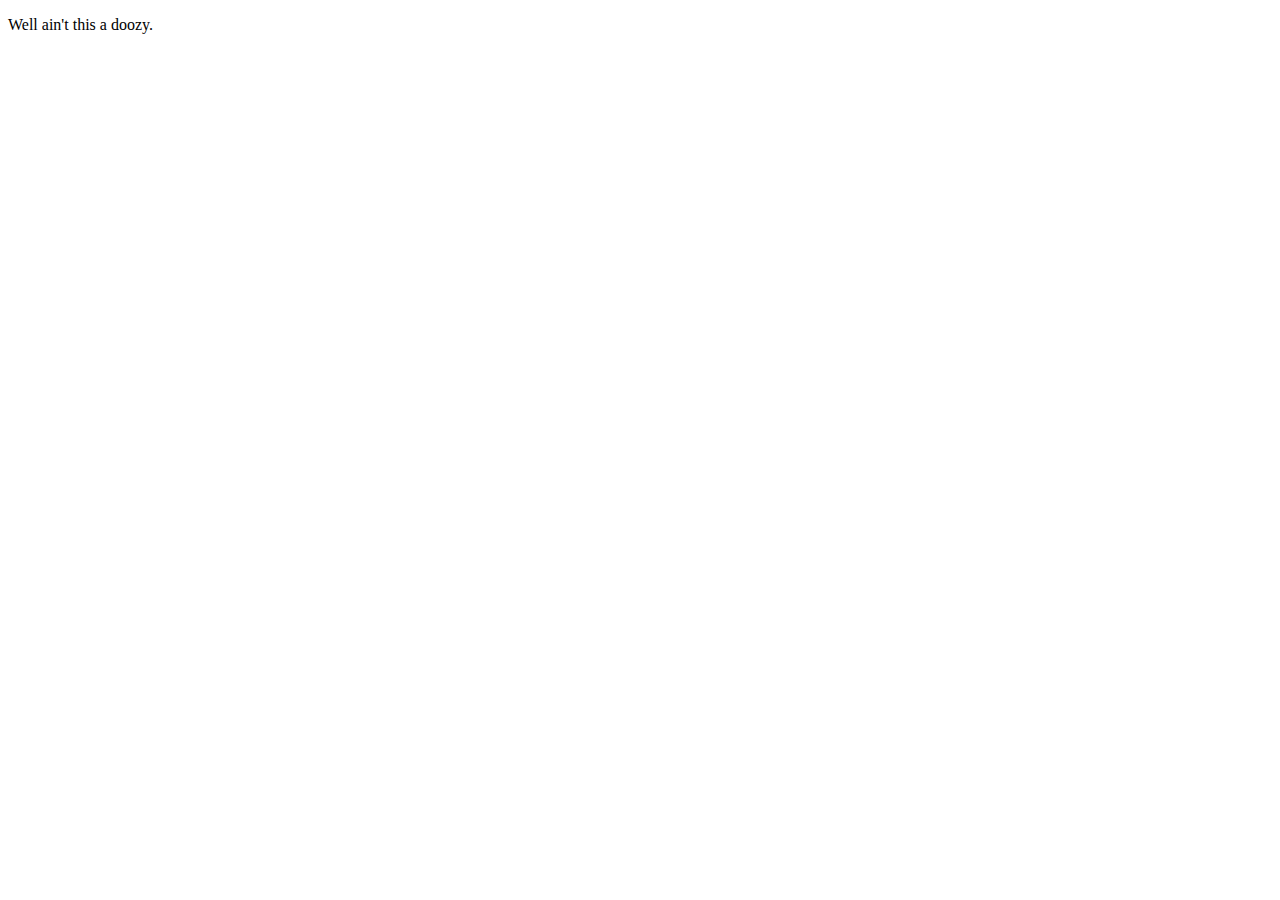
<file: index.html>
<!DOCTYPE html>
<html lang="en">
  <head>
    <meta charset="UTF-8">
    <title>Eirika Website</title>
  </head>
  <body>
    <p class="test">
      Well ain't this a doozy.
    </p>
  </body>
</html>
</file>
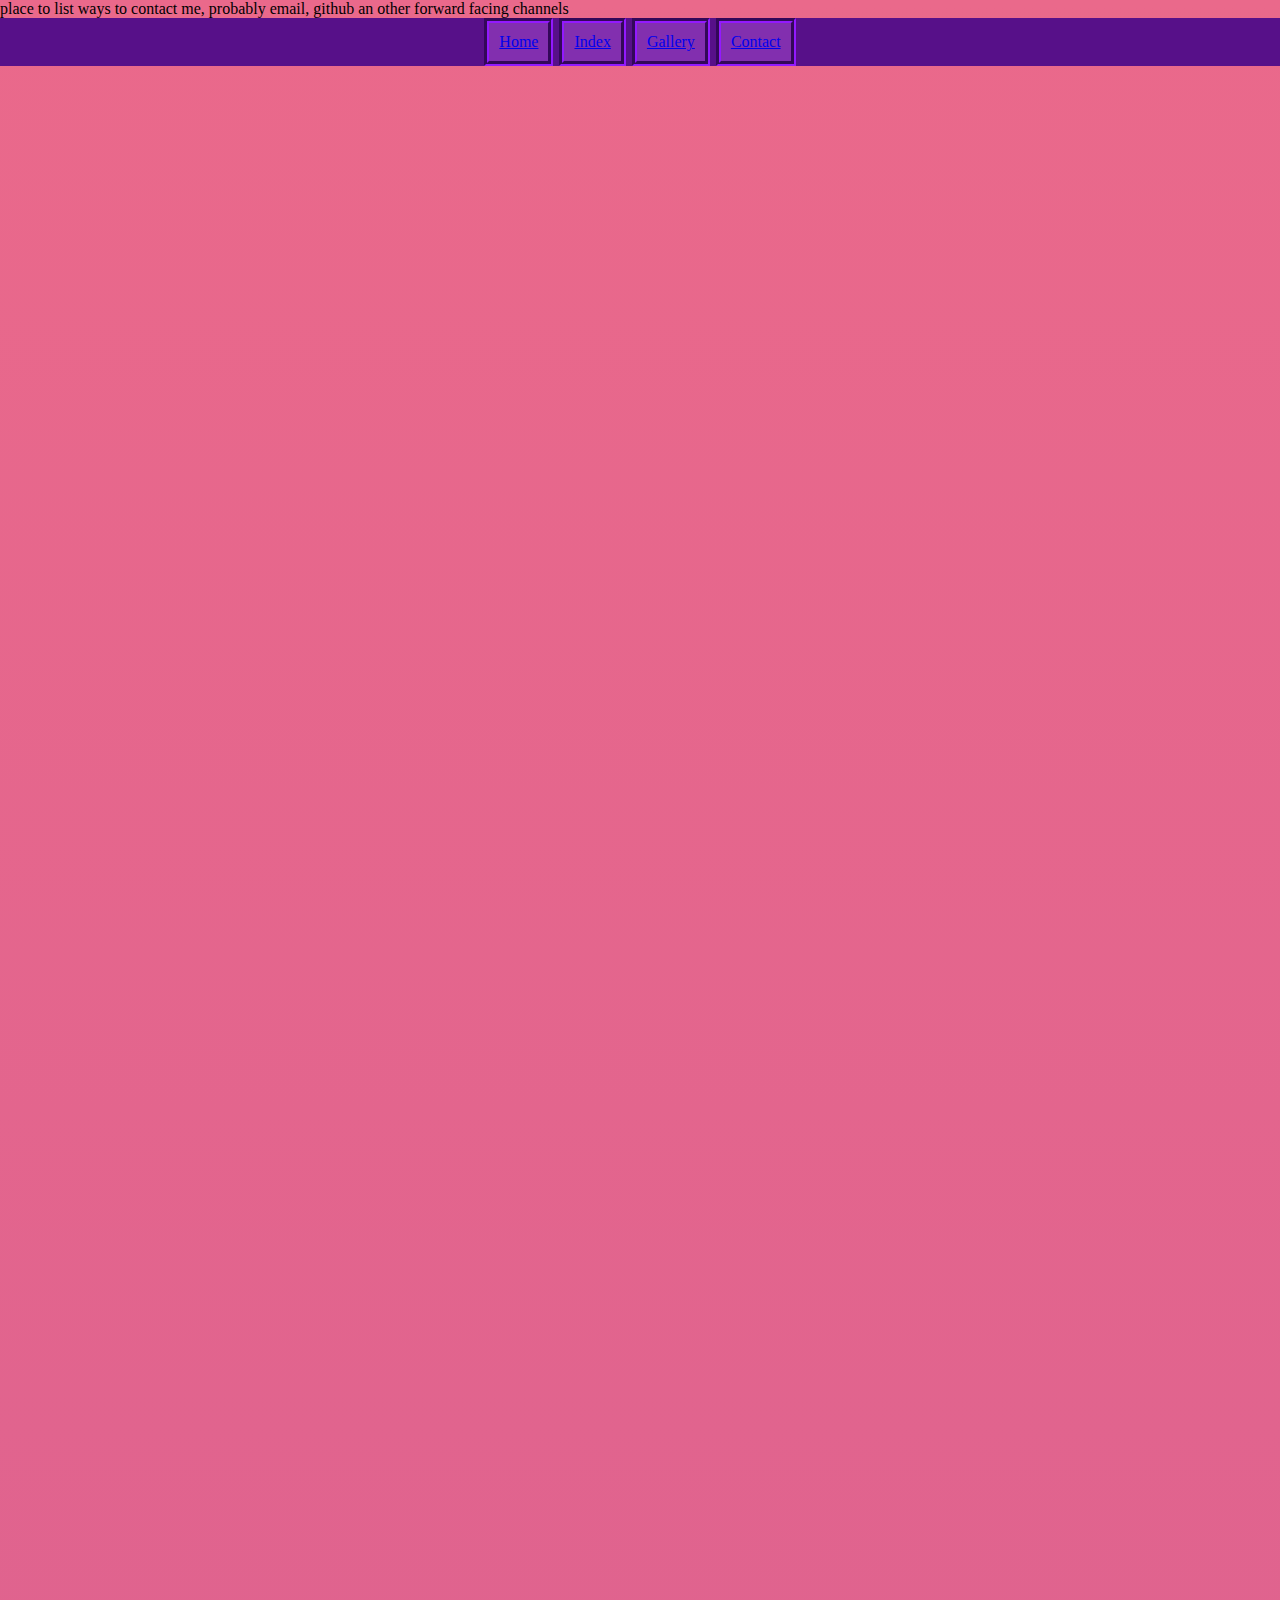
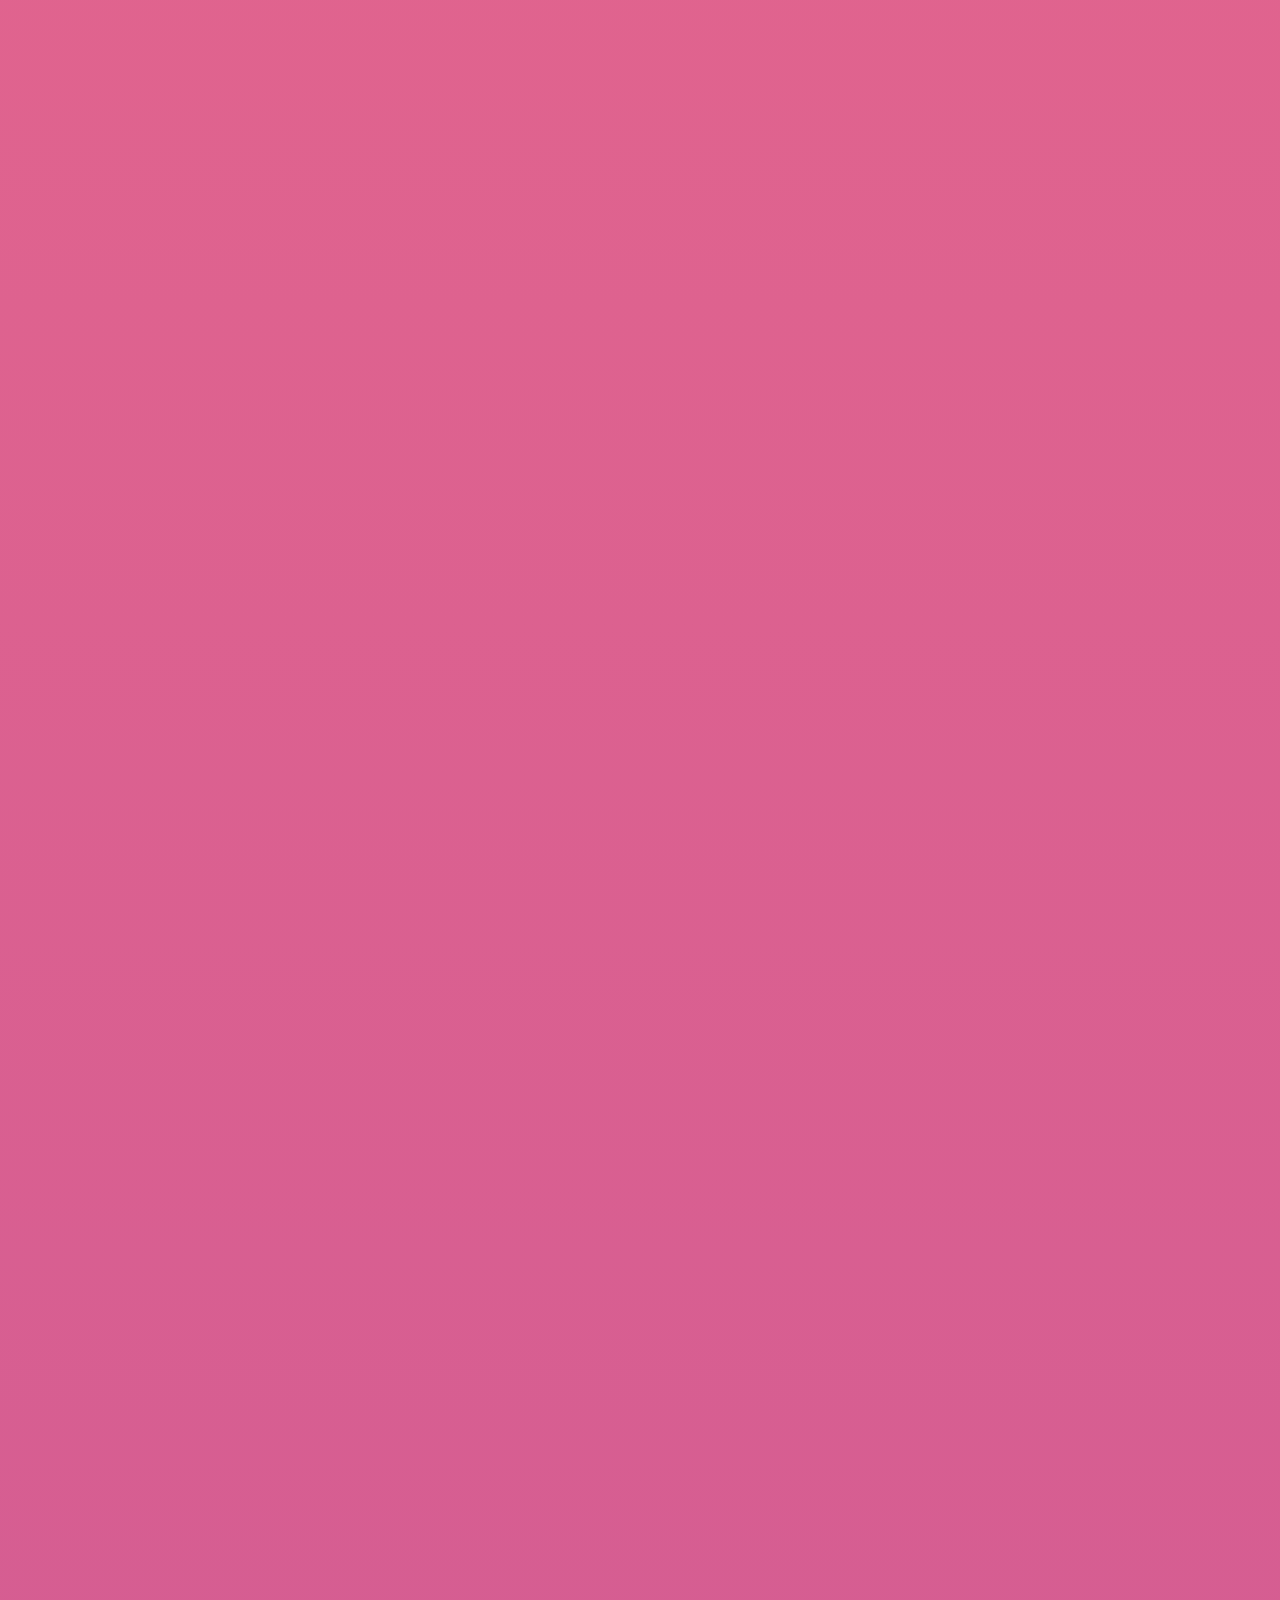
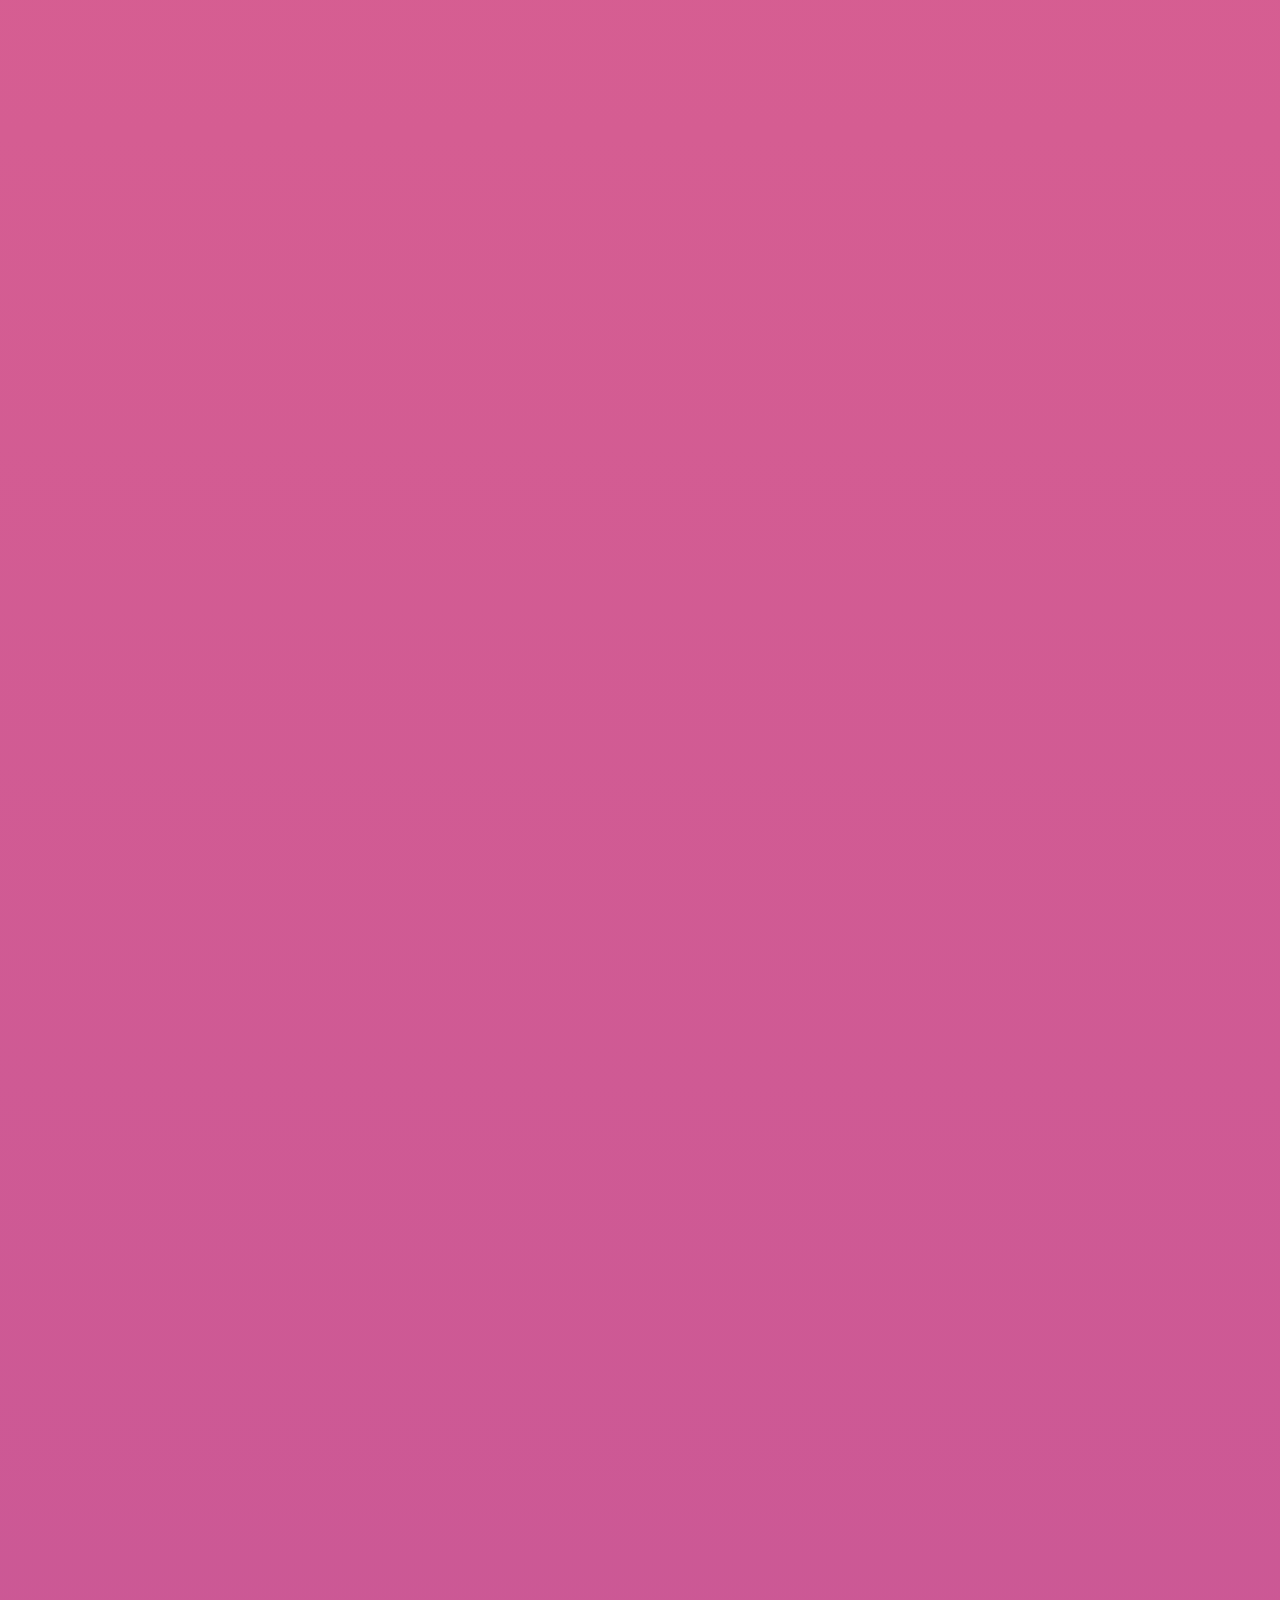
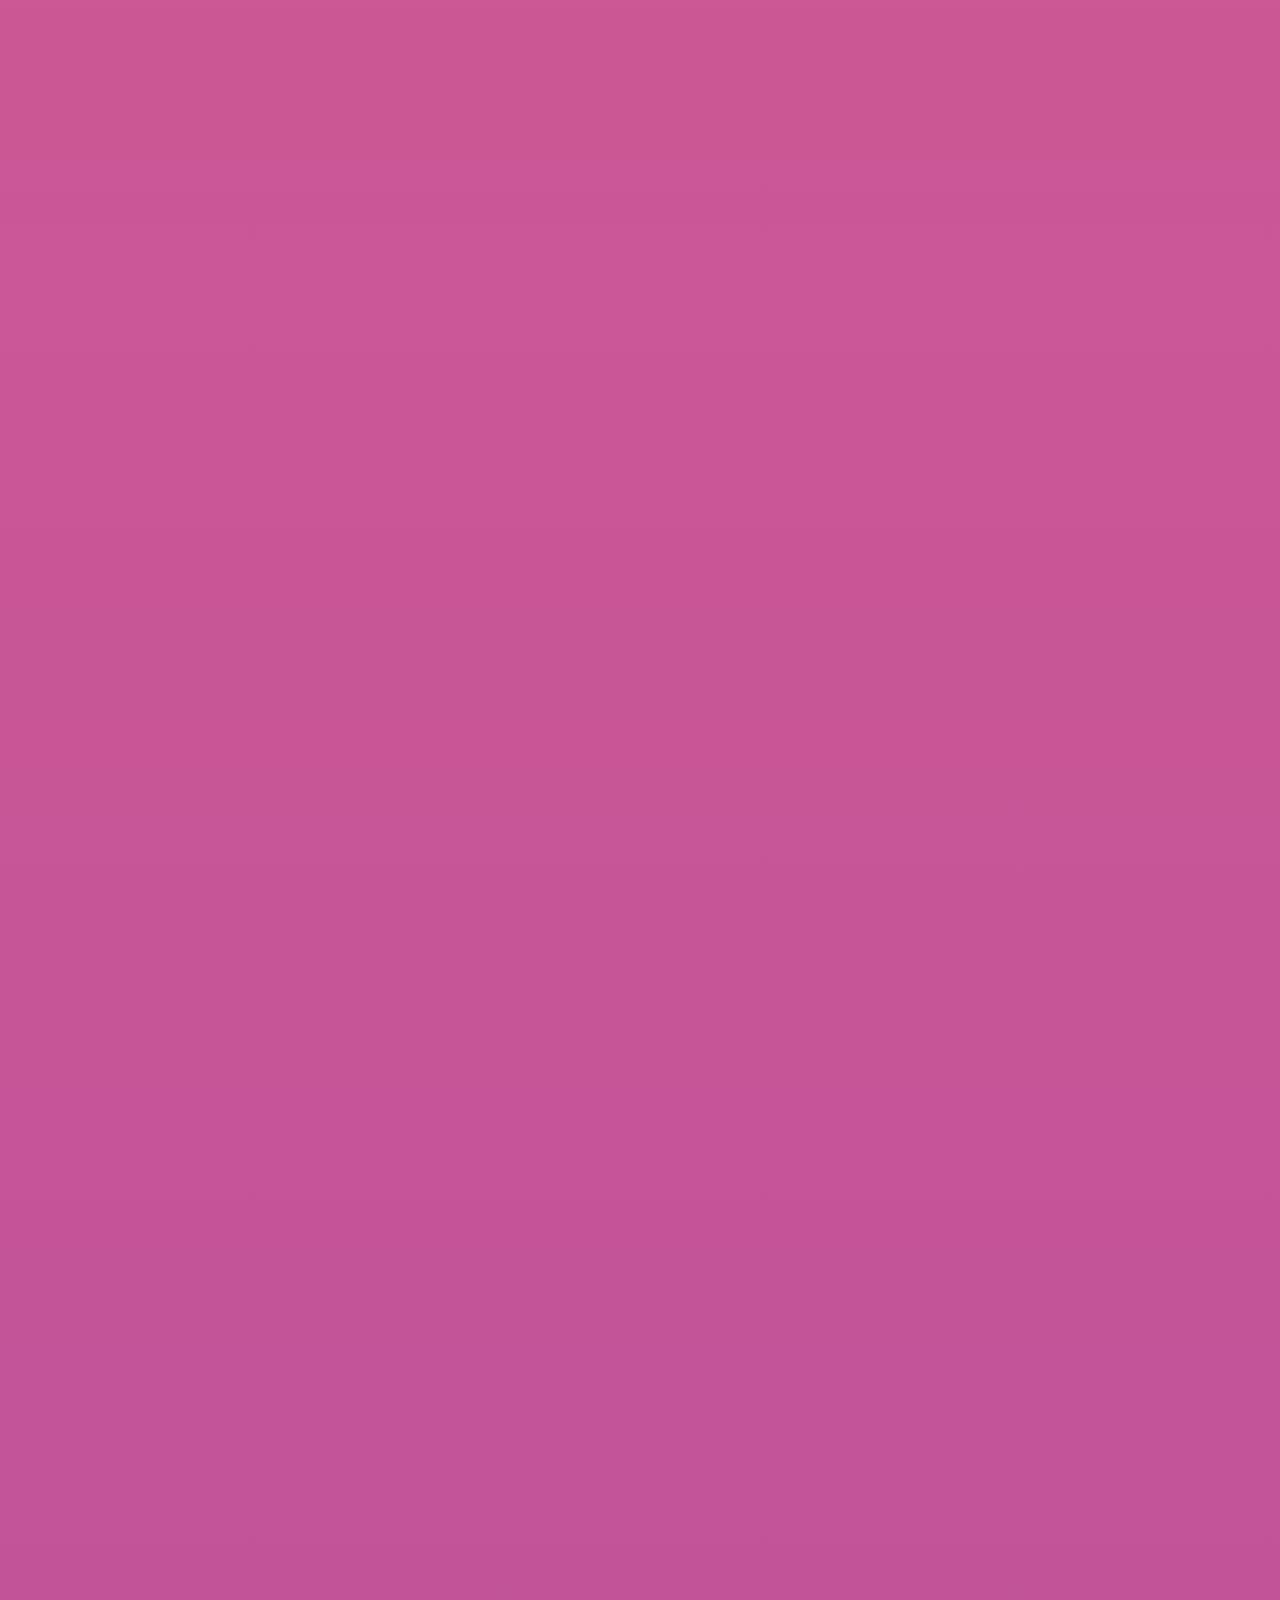
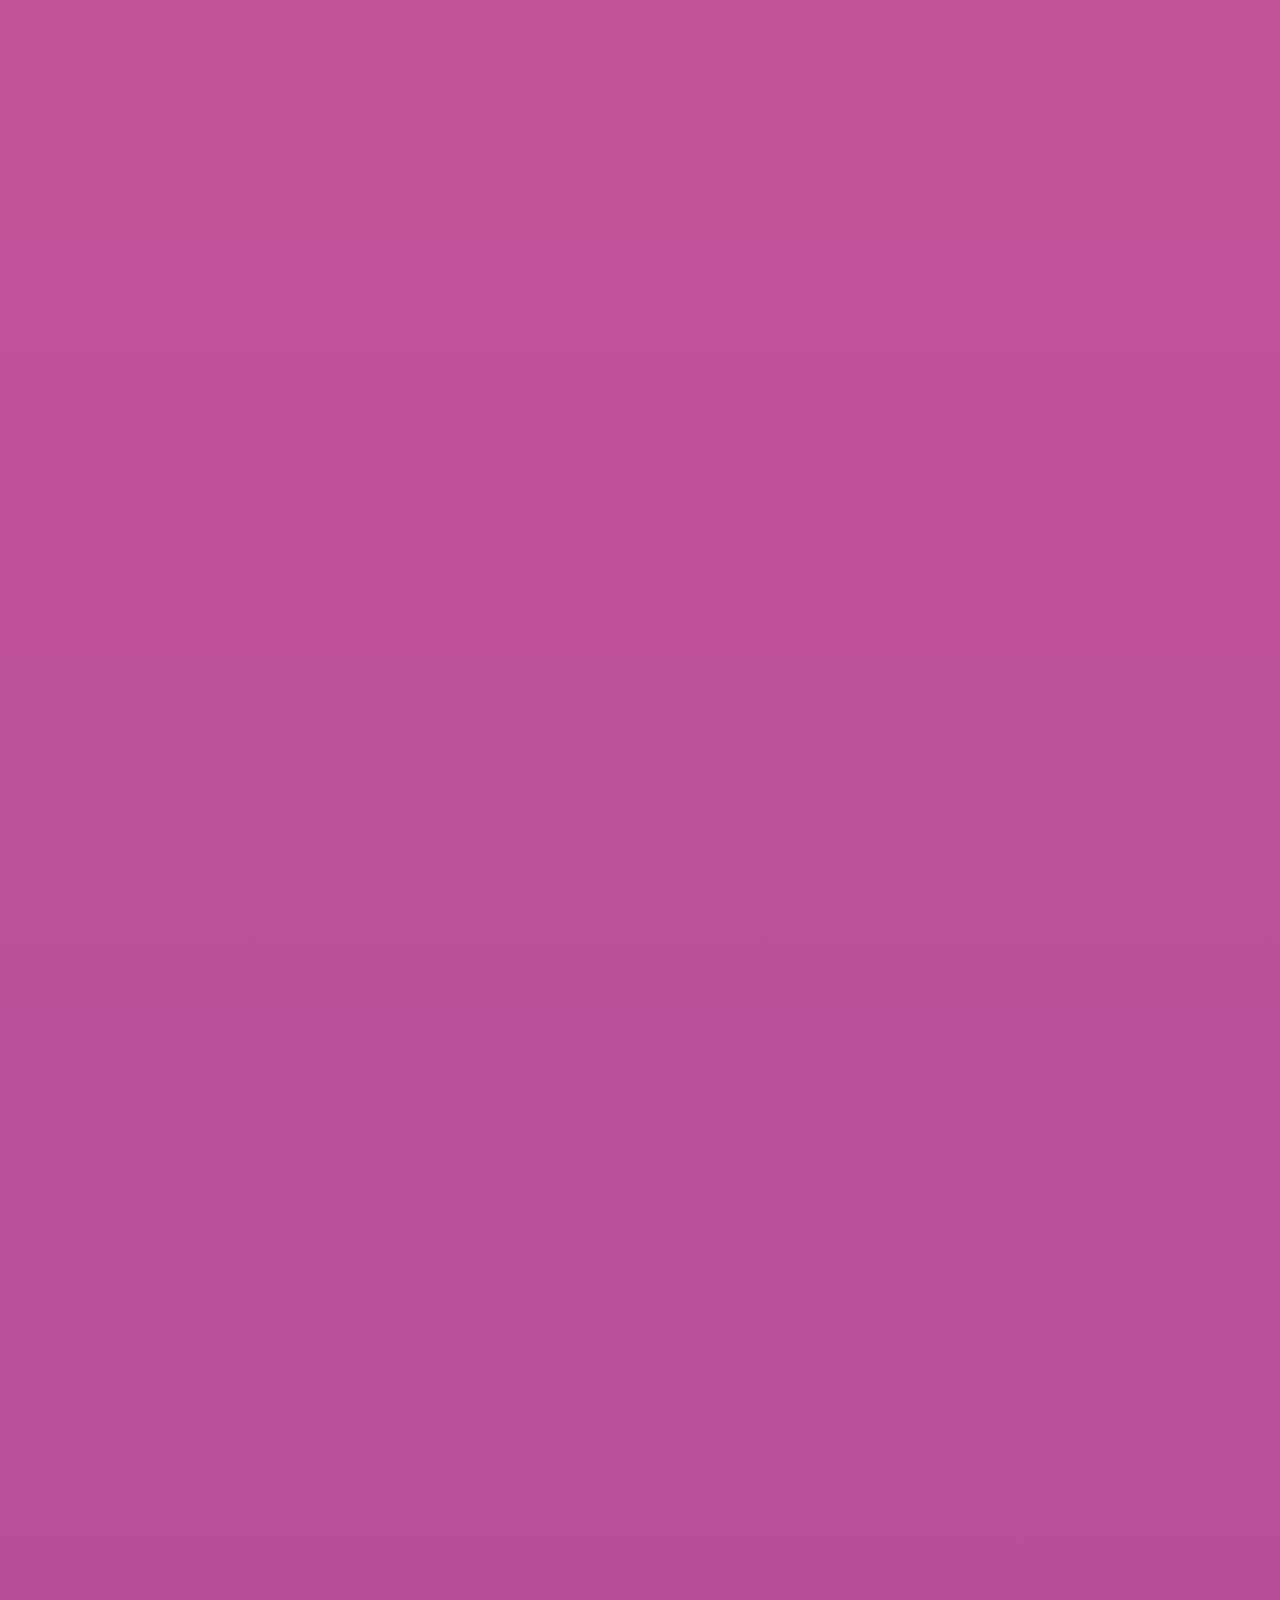
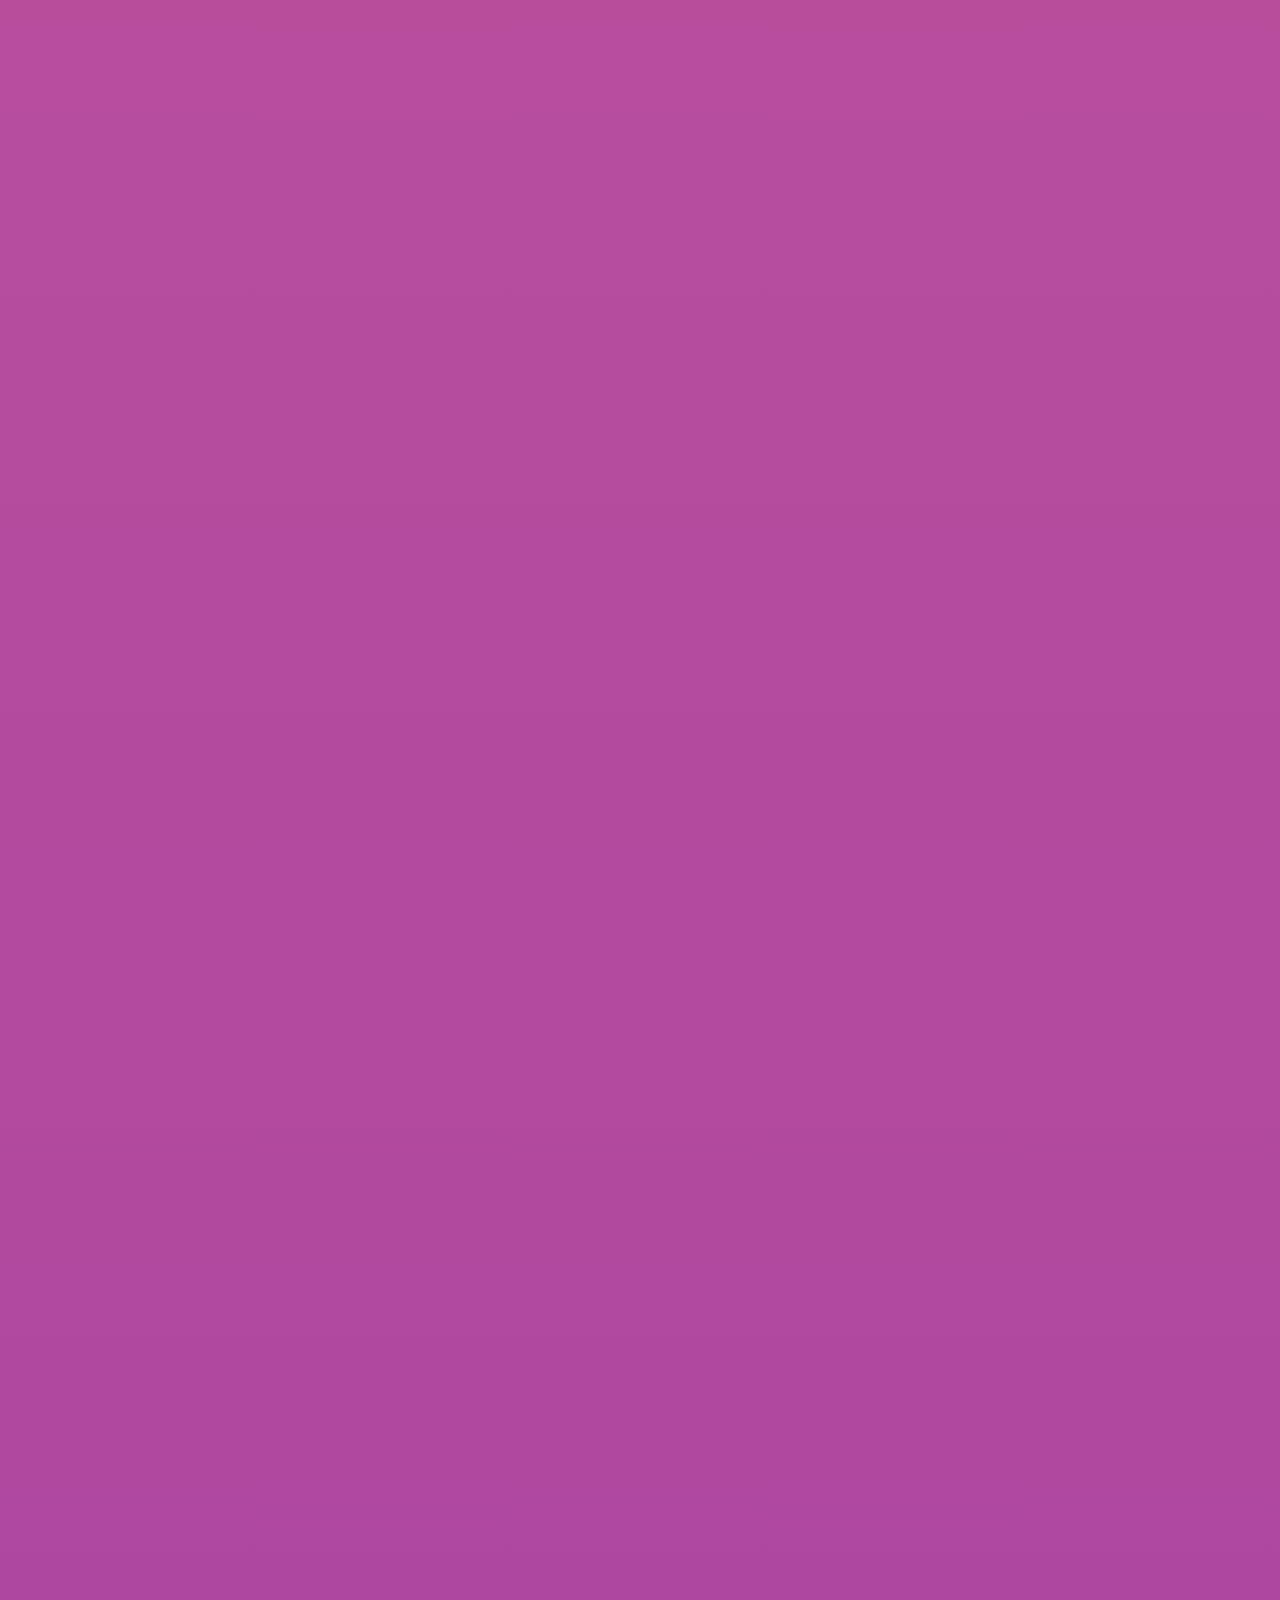
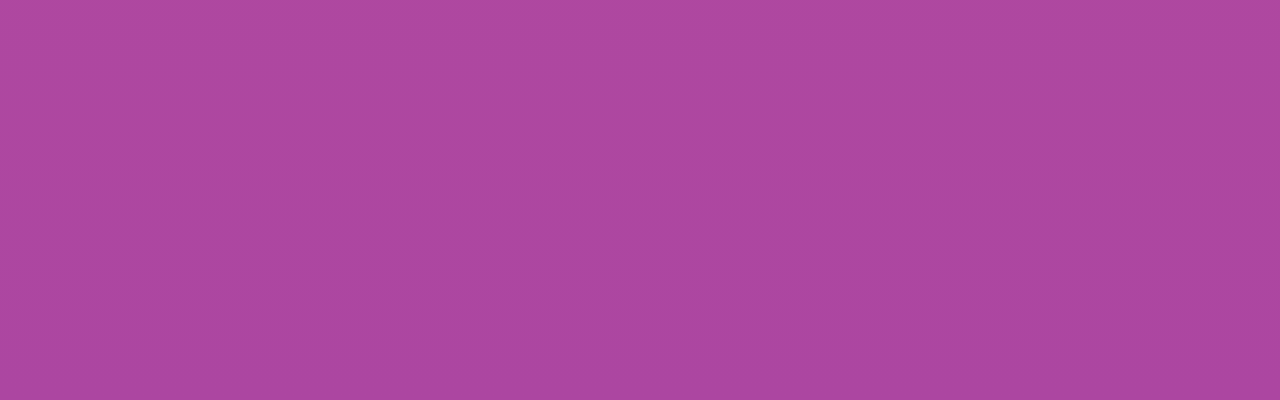
<file: pages/Contact.html>
<!DOCTYPE html>
<html lang="en" class="background">
place to list ways to contact me, probably email, github an other forward facing channels
    <head>
        <title>
            Eirika Website
        </title>
        <meta charset="UTF-8">

        <link rel="stylesheet" href="../css/styles.css">
        <link rel="stylesheet" href="../css/generic.css">
        <link rel="stylesheet" href="../css/headers.css">
    </head>
    <body>
        <ul class="main-header">
            <li class="main-header-item"><a href="Homepage.html#test">Home</a></li>
            <li class="main-header-item"><a href="../index.html">Index</a></li>
            <li class="main-header-item"><a href="Gallery.html">Gallery</a></li>
            <li class="main-header-item"><a href="Contact.html">Contact</a></li>
        </ul>

    </body>
</html>
</file>
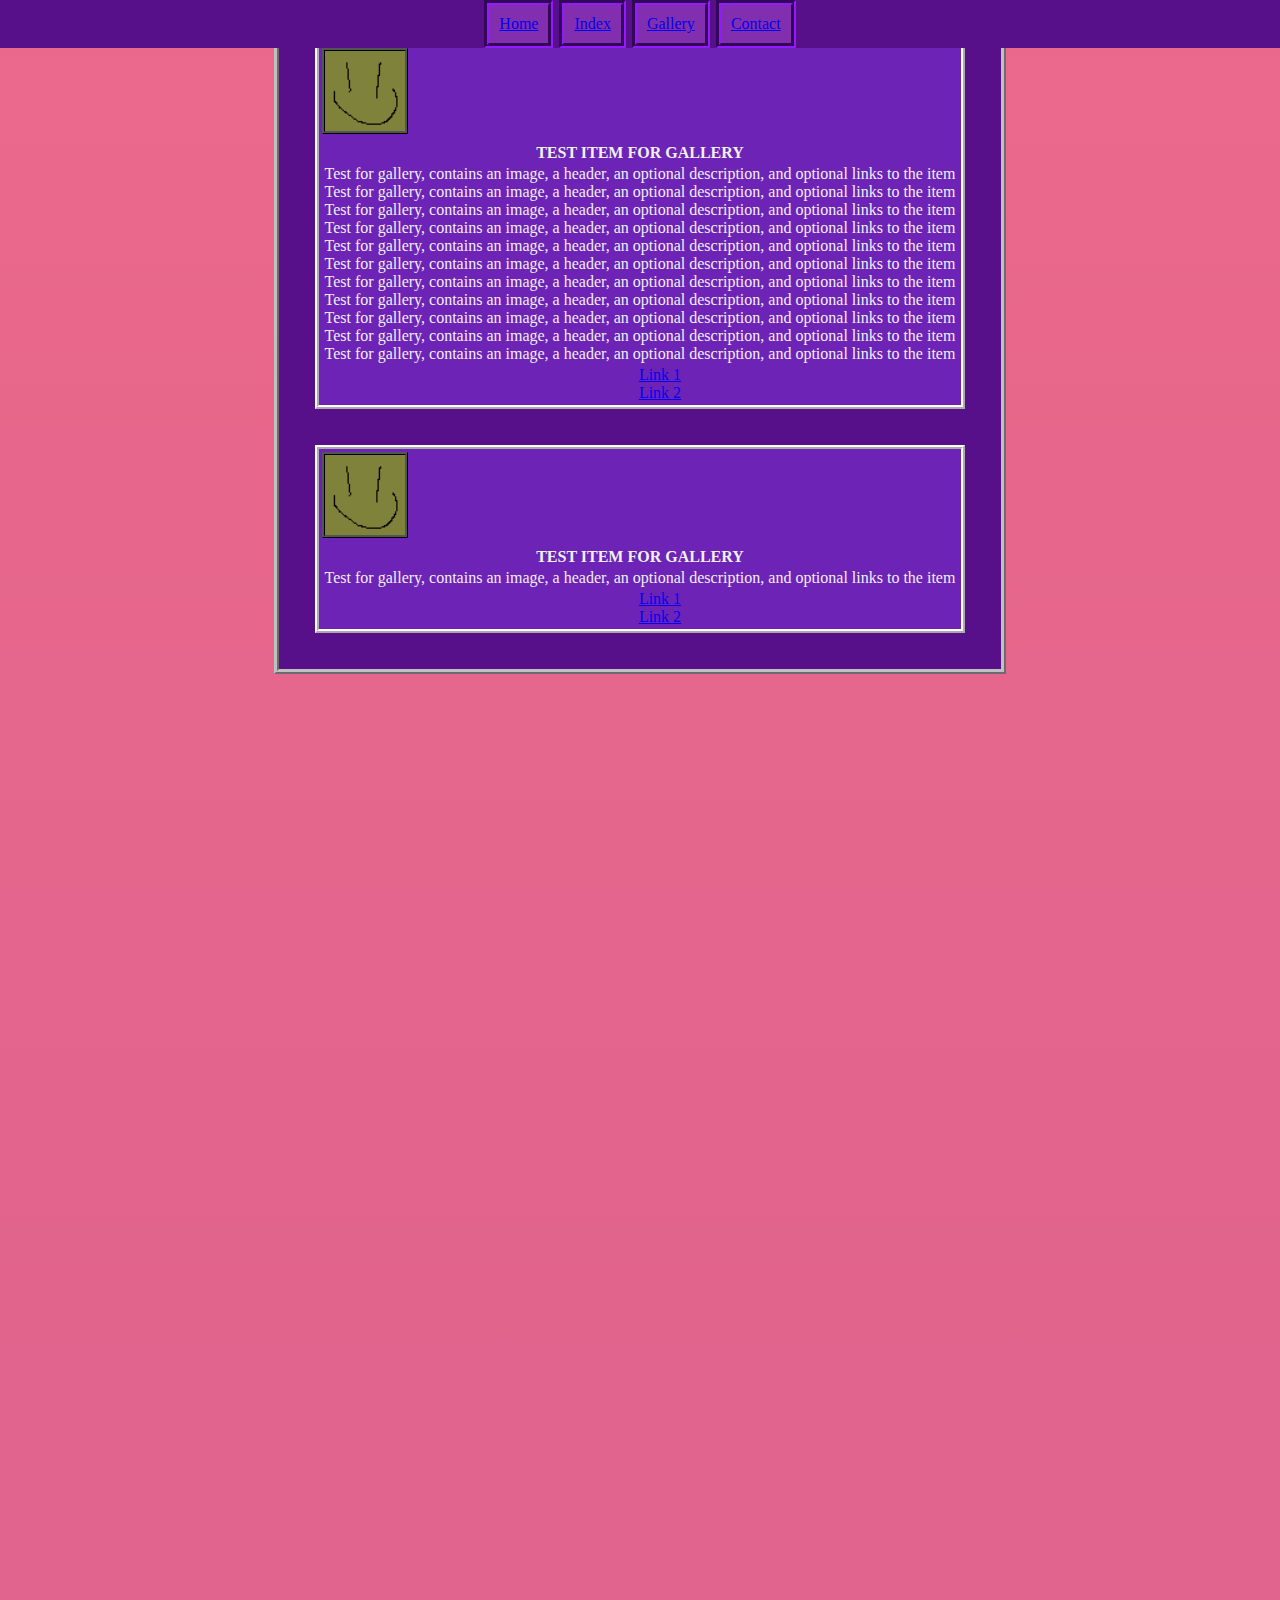
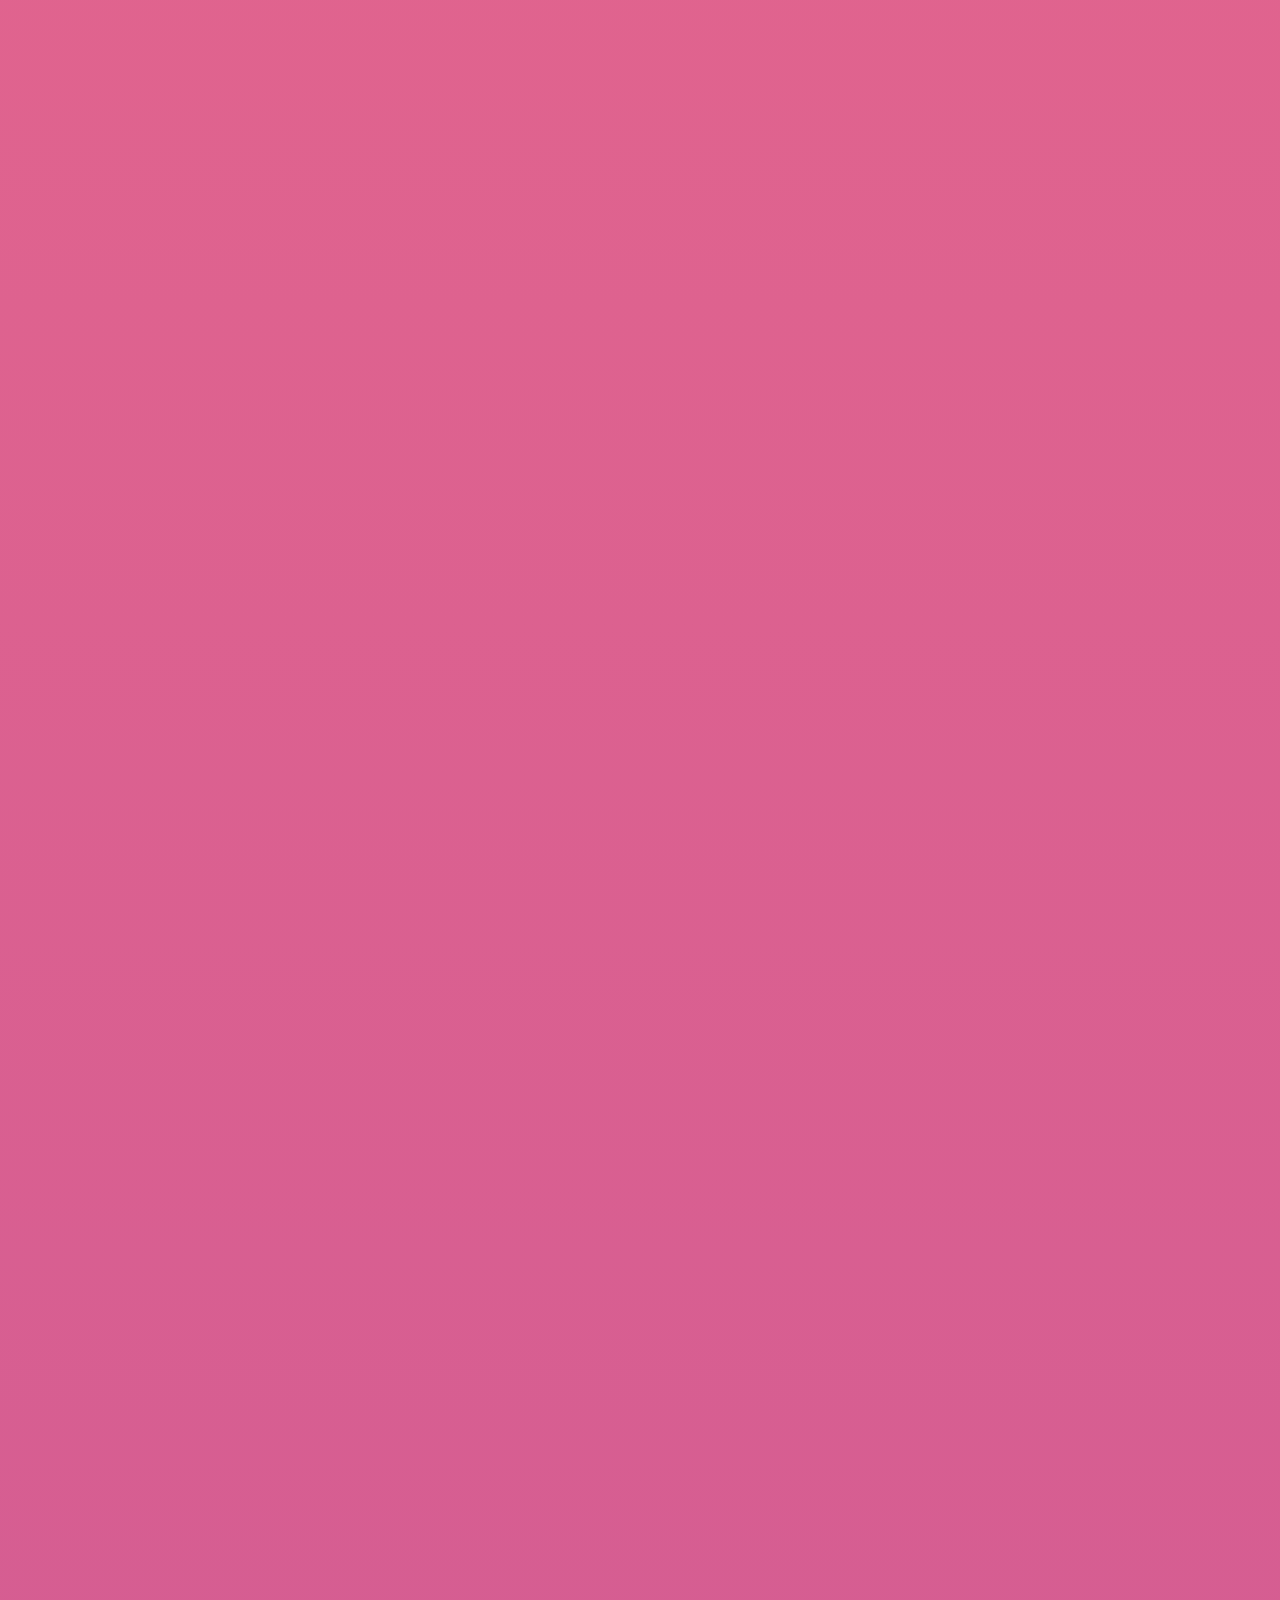
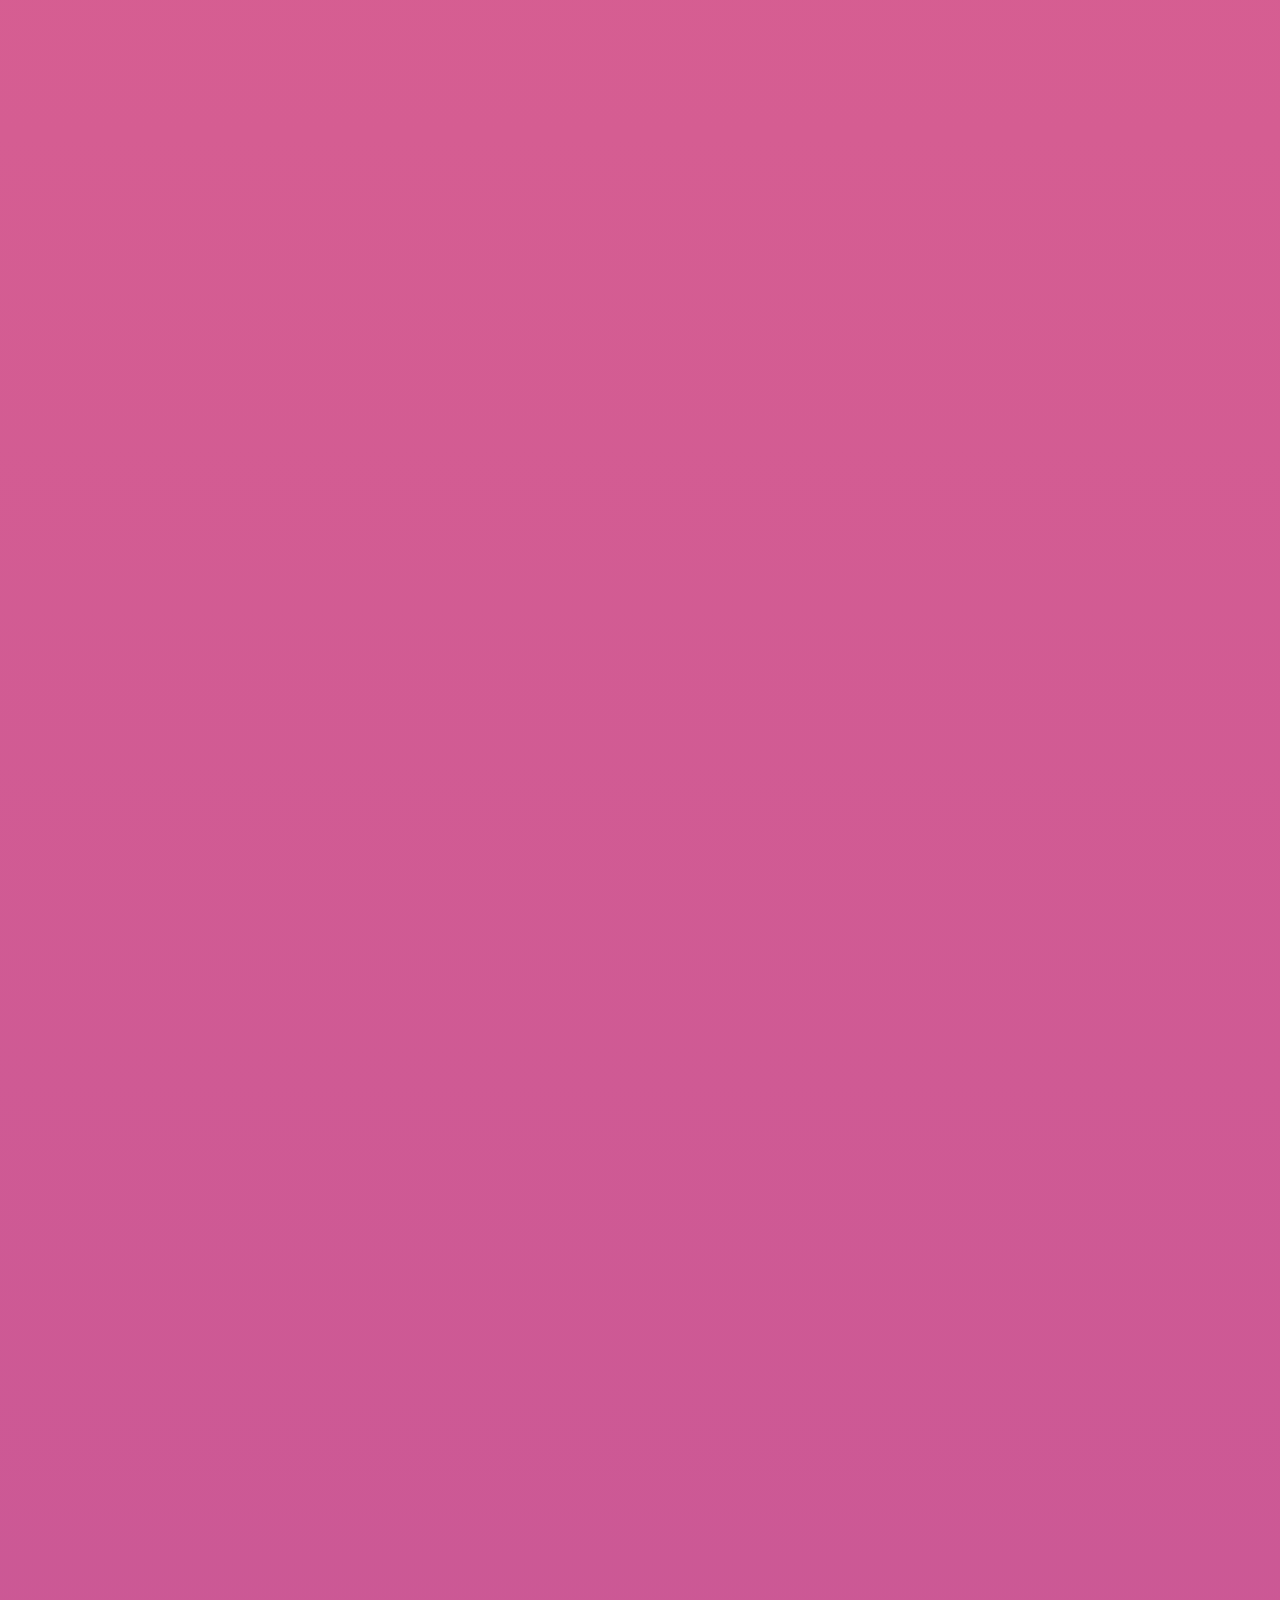
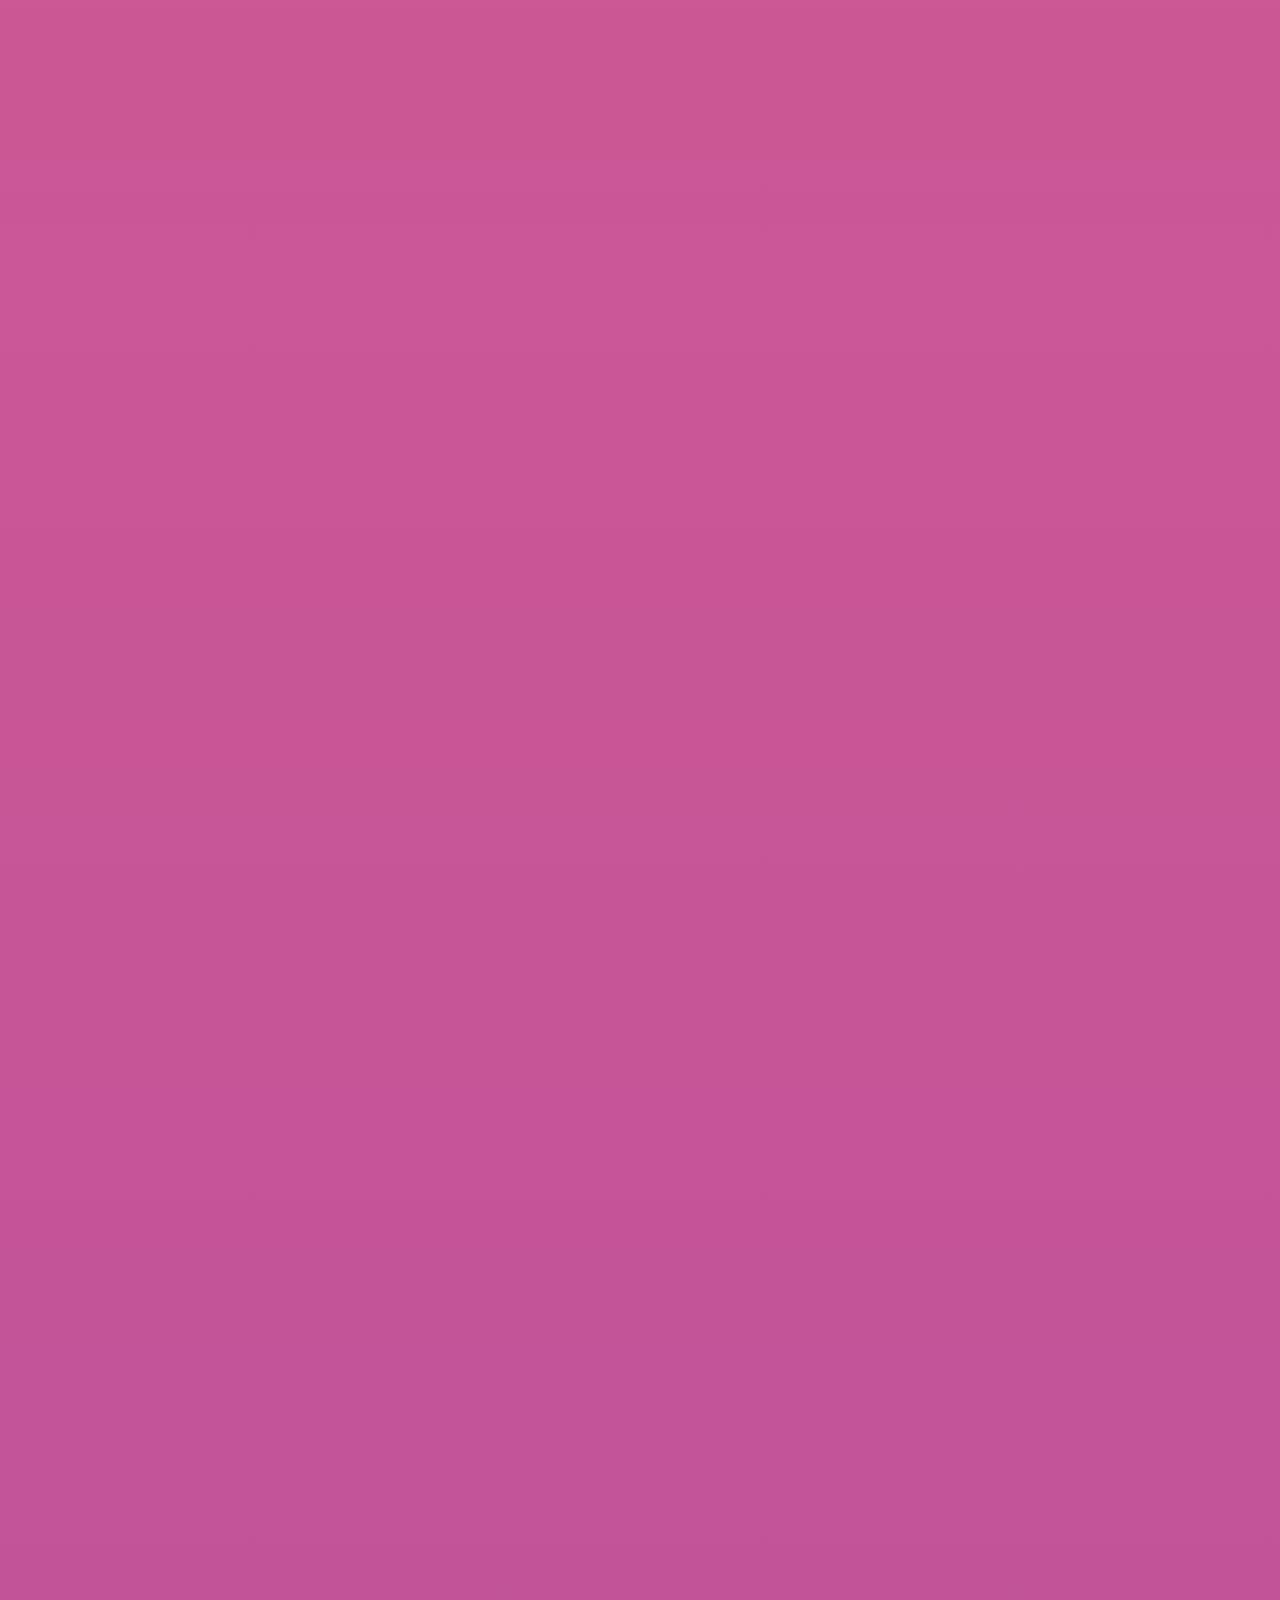
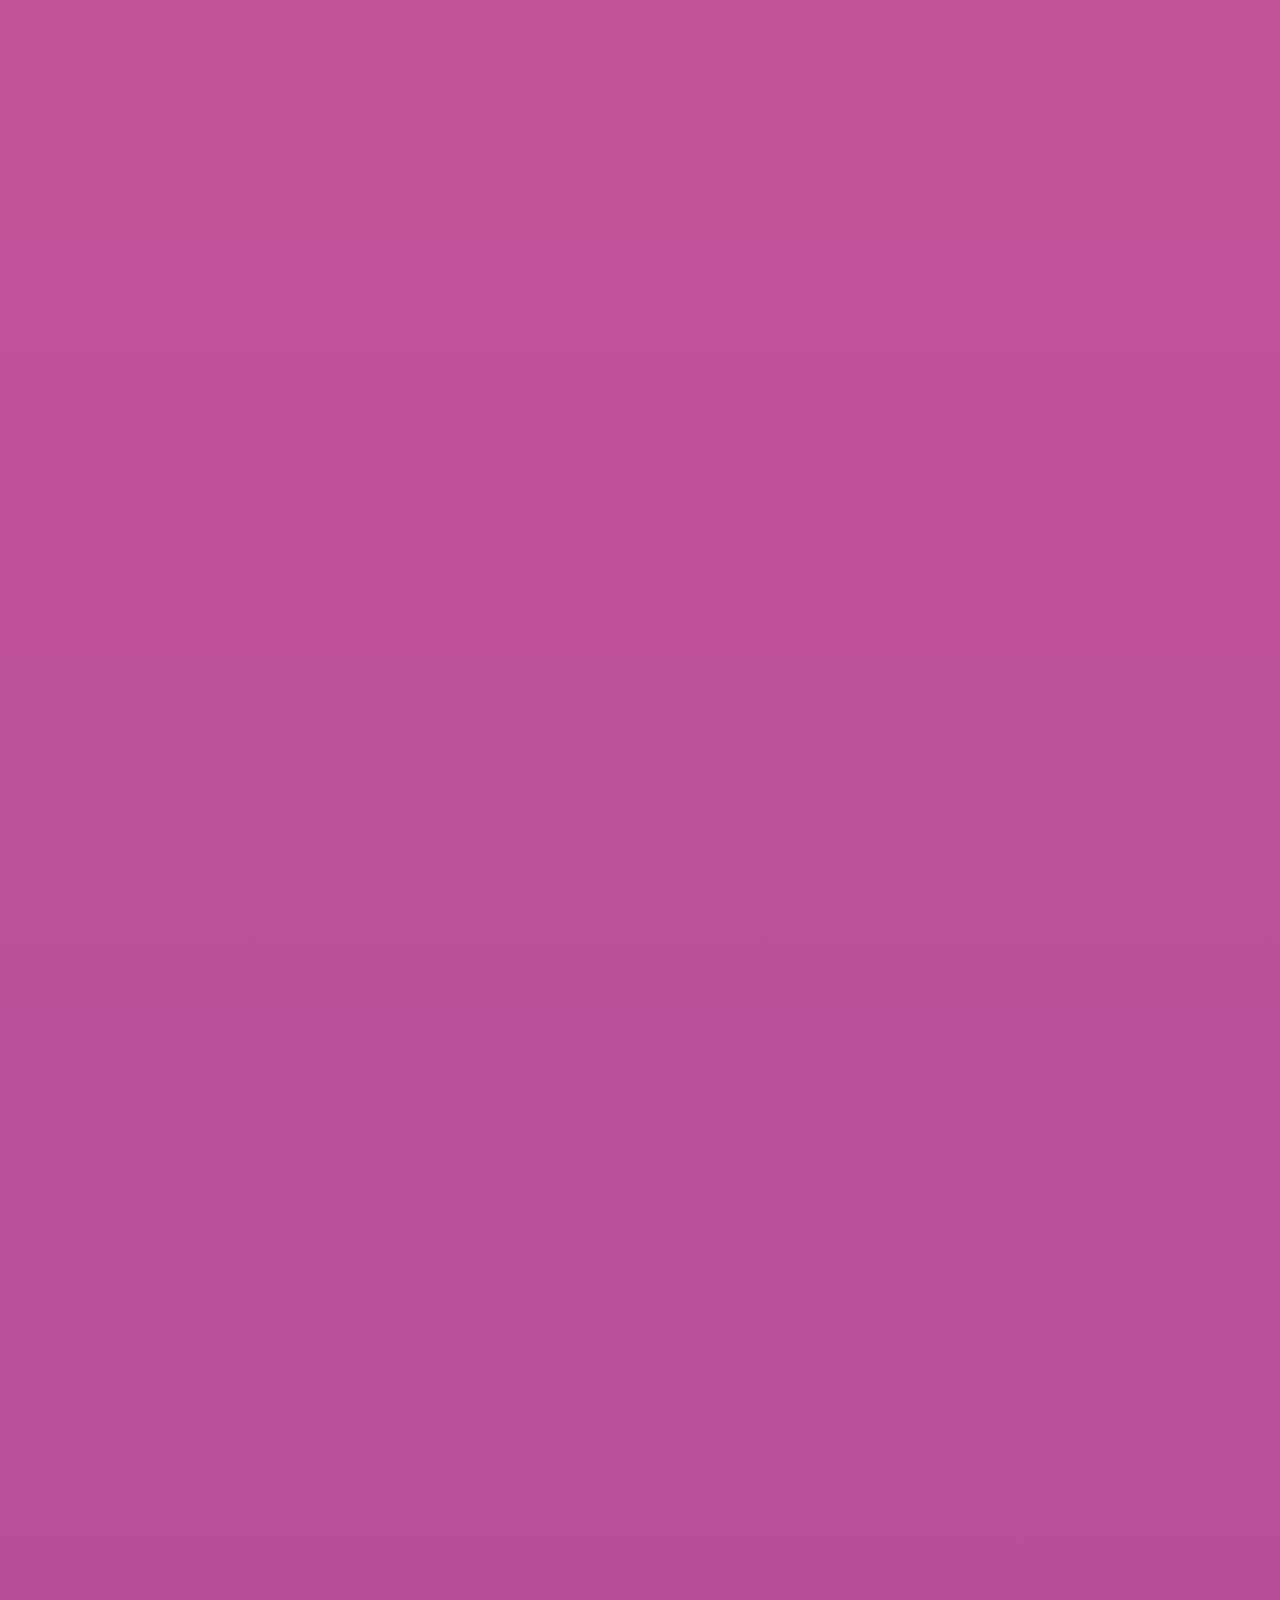
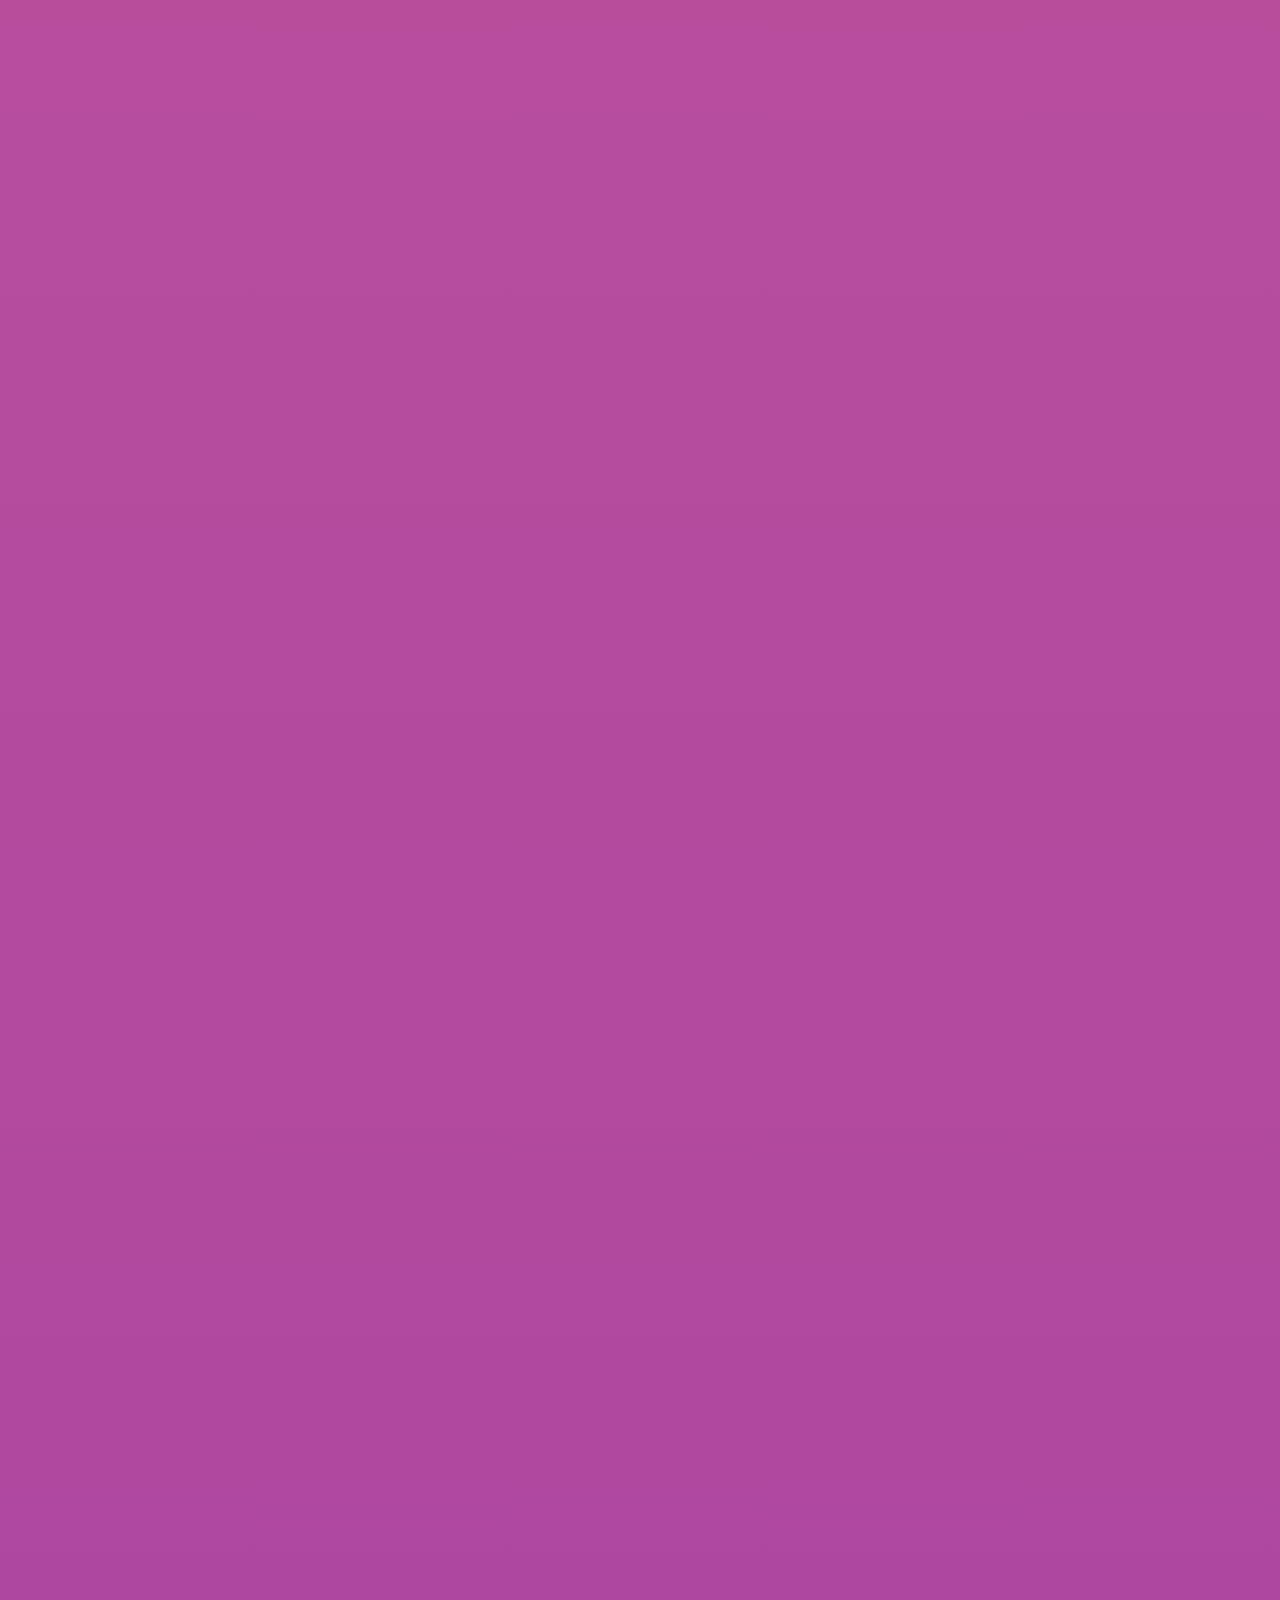
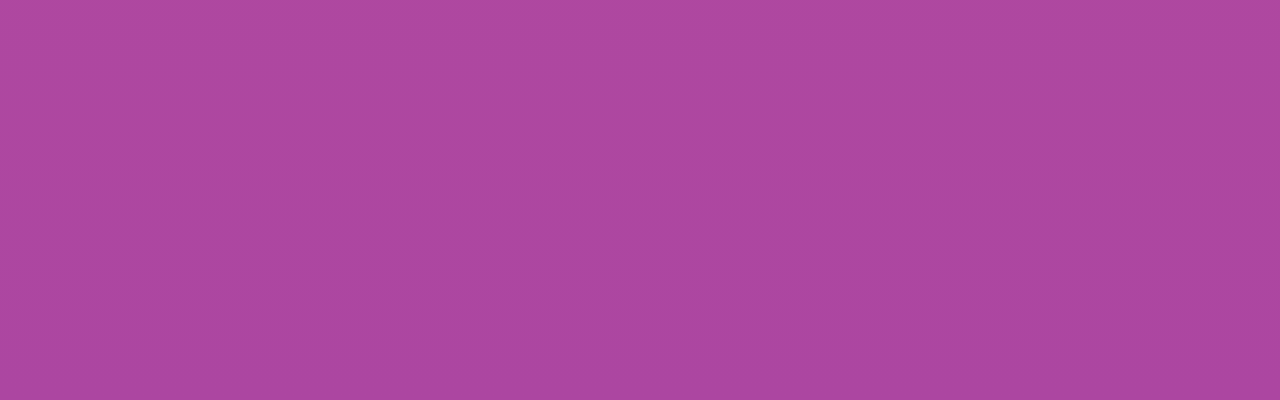
<file: pages/Gallery.html>
<!DOCTYPE html>
<html lang="en" class="background">
    <head>
        <title>
            Eirika Website
        </title>
        <meta charset="UTF-8">

        <link rel="stylesheet" href="../css/styles.css">
        <link rel="stylesheet" href="../css/generic.css">
        <link rel="stylesheet" href="../css/headers.css">
        <link rel="stylesheet" href="../css/showcase.css">
    </head>
    <body>
        <ul class="main-header">
            <li class="main-header-item"><a href="Homepage.html#test">Home</a></li>
            <li class="main-header-item"><a href="../index.html">Index</a></li>
            <li class="main-header-item"><a href="Gallery.html">Gallery</a></li>
            <li class="main-header-item"><a href="Contact.html">Contact</a></li>
        </ul>


        <div class="gallery-body">
            <div class="gallery-left-column"></div>
            <div class="gallery-center-column">
                <div id="projects-showcase" class="showcase-container"> 
                    <div id="showcase-item-test" class="showcase-item">
                        <img class="showcase-item-image" src="../images/test-image.png" alt="Test Image">
                        <h4 class="showcase-item-heading">
                            Test item for gallery
                        </h4>
                        <p class="showcase-item-description">
                            Test for gallery, contains an image, a header, an optional description, and optional links to the item
                            Test for gallery, contains an image, a header, an optional description, and optional links to the item
                            Test for gallery, contains an image, a header, an optional description, and optional links to the item
                            Test for gallery, contains an image, a header, an optional description, and optional links to the item
                            Test for gallery, contains an image, a header, an optional description, and optional links to the item
                            Test for gallery, contains an image, a header, an optional description, and optional links to the item
                            Test for gallery, contains an image, a header, an optional description, and optional links to the item
                            Test for gallery, contains an image, a header, an optional description, and optional links to the item
                            Test for gallery, contains an image, a header, an optional description, and optional links to the item
                            Test for gallery, contains an image, a header, an optional description, and optional links to the item
                            Test for gallery, contains an image, a header, an optional description, and optional links to the item
                        </p>
                        <ul class="showcase-item-links">
                            <li><a href="#">Link 1</a></li>
                            <li><a href="#">Link 2</a></li>
                        </ul>
                    </div>
    
                    <div id="showcase-item-test" class="showcase-item">
                        <img class="showcase-item-image" src="../images/test-image.png" alt="Test Image">
                        <h4 class="showcase-item-heading">
                            Test item for gallery
                        </h4>
                        <p class="showcase-item-description">
                            Test for gallery, contains an image, a header, an optional description, and optional links to the item
                        </p>
                        <ul class="showcase-item-links">
                            <li><a href="#">Link 1</a></li>
                            <li><a href="#">Link 2</a></li>
                        </ul>
                    </div>
                </div>
            </div>
            <div class="gallery-right-column"></div>
            
        </div>


    </body>
</html>
</file>
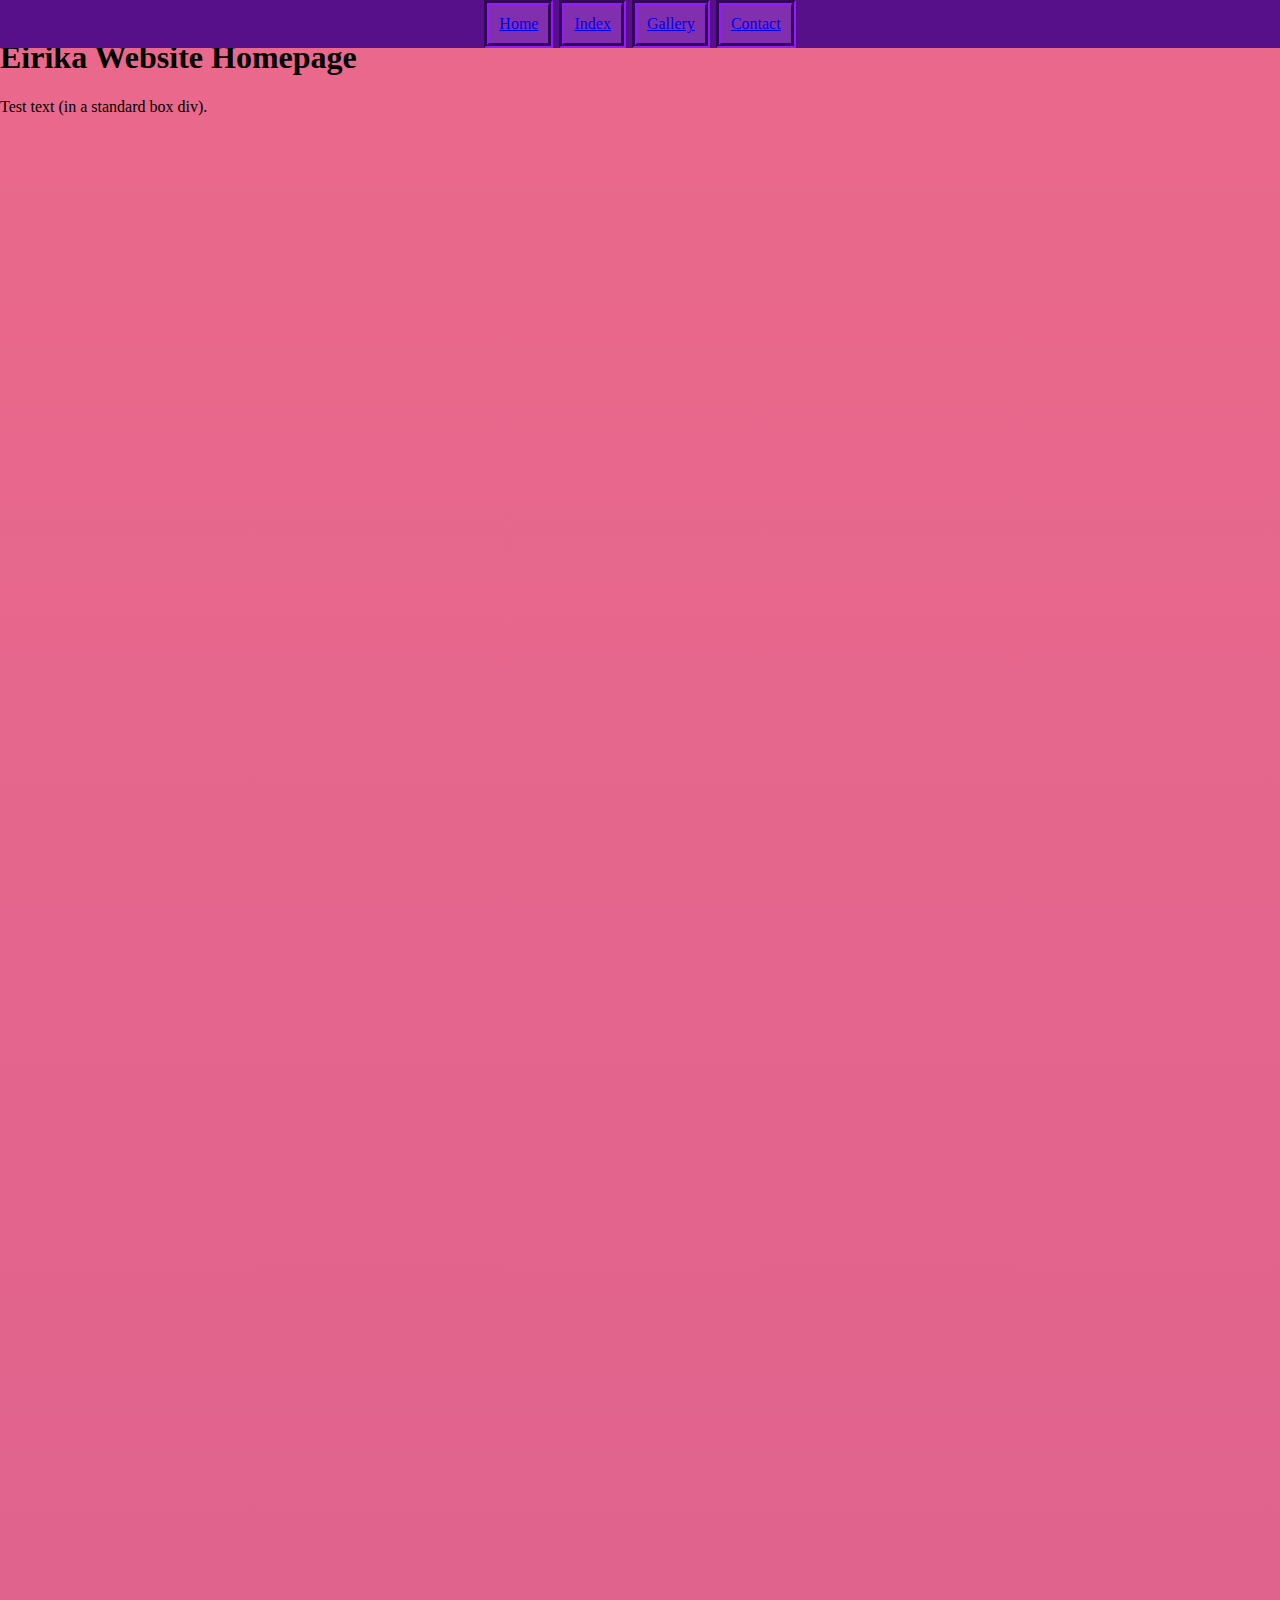
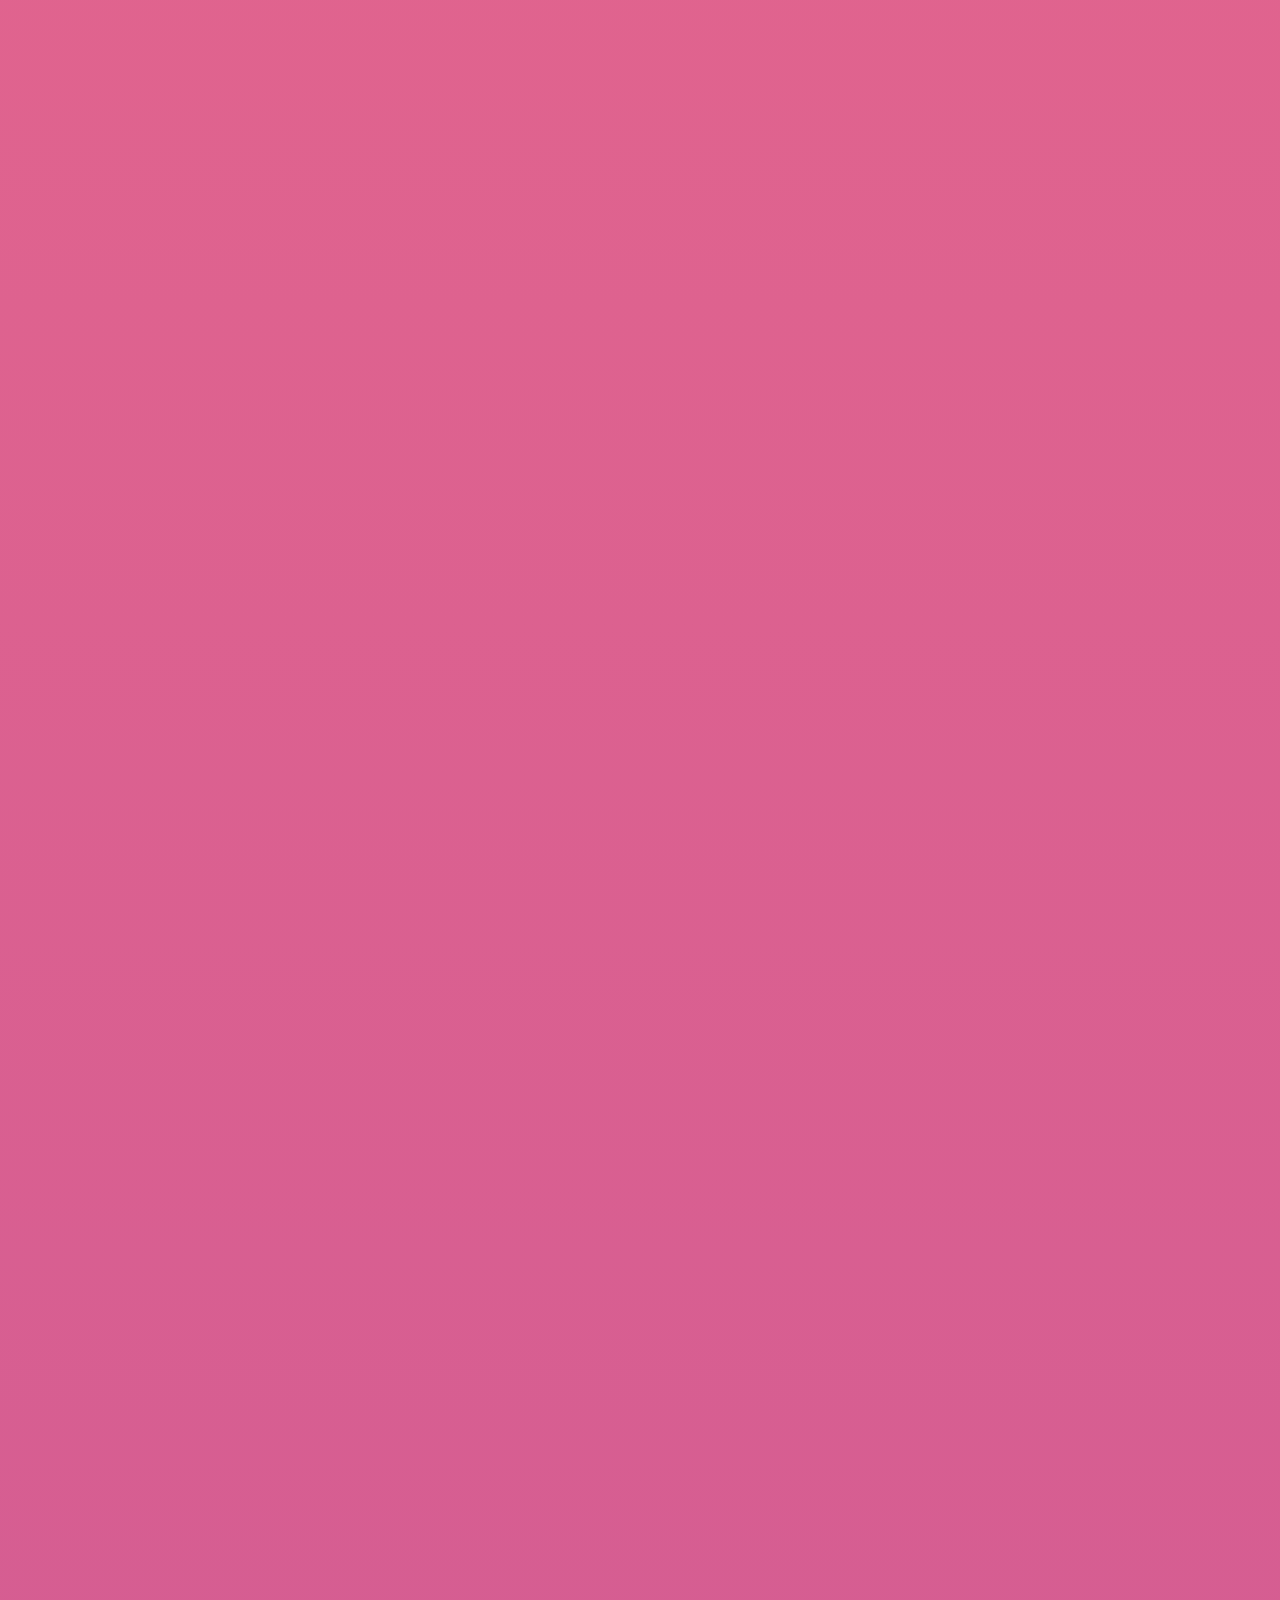
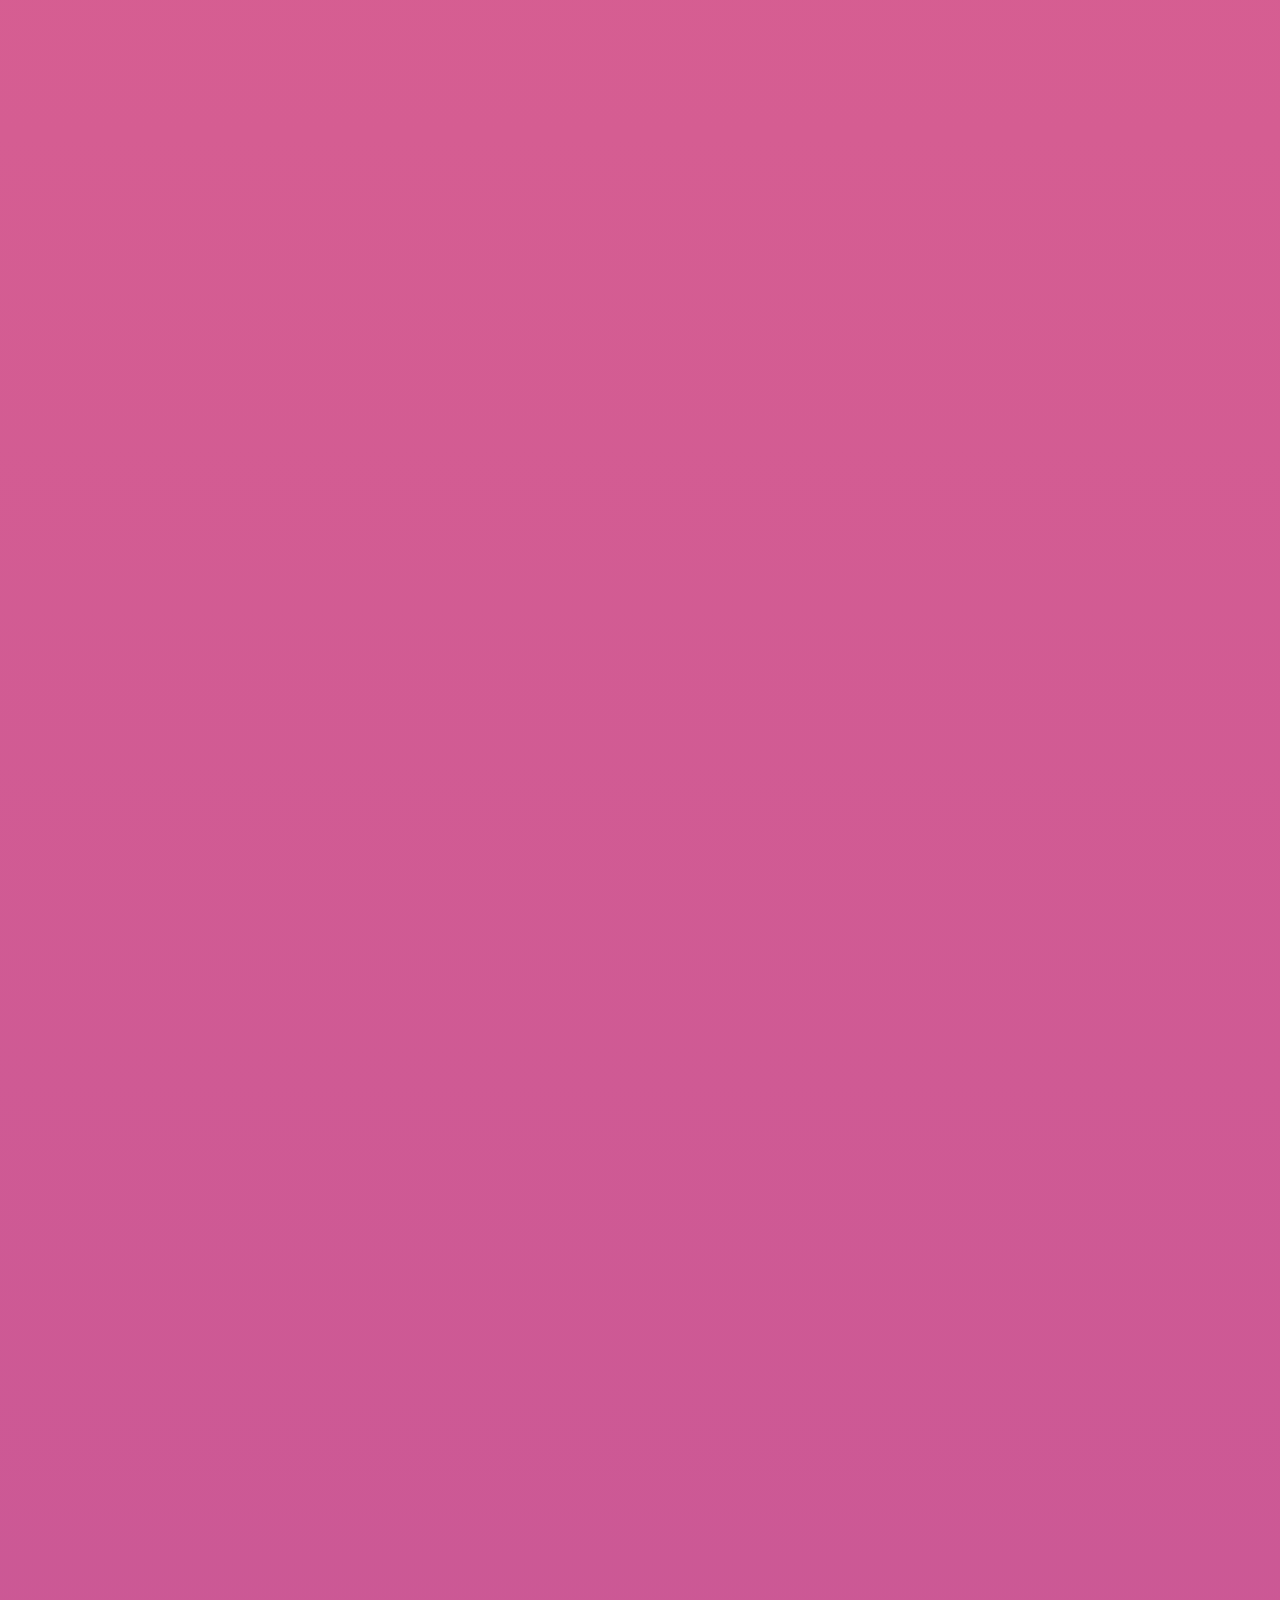
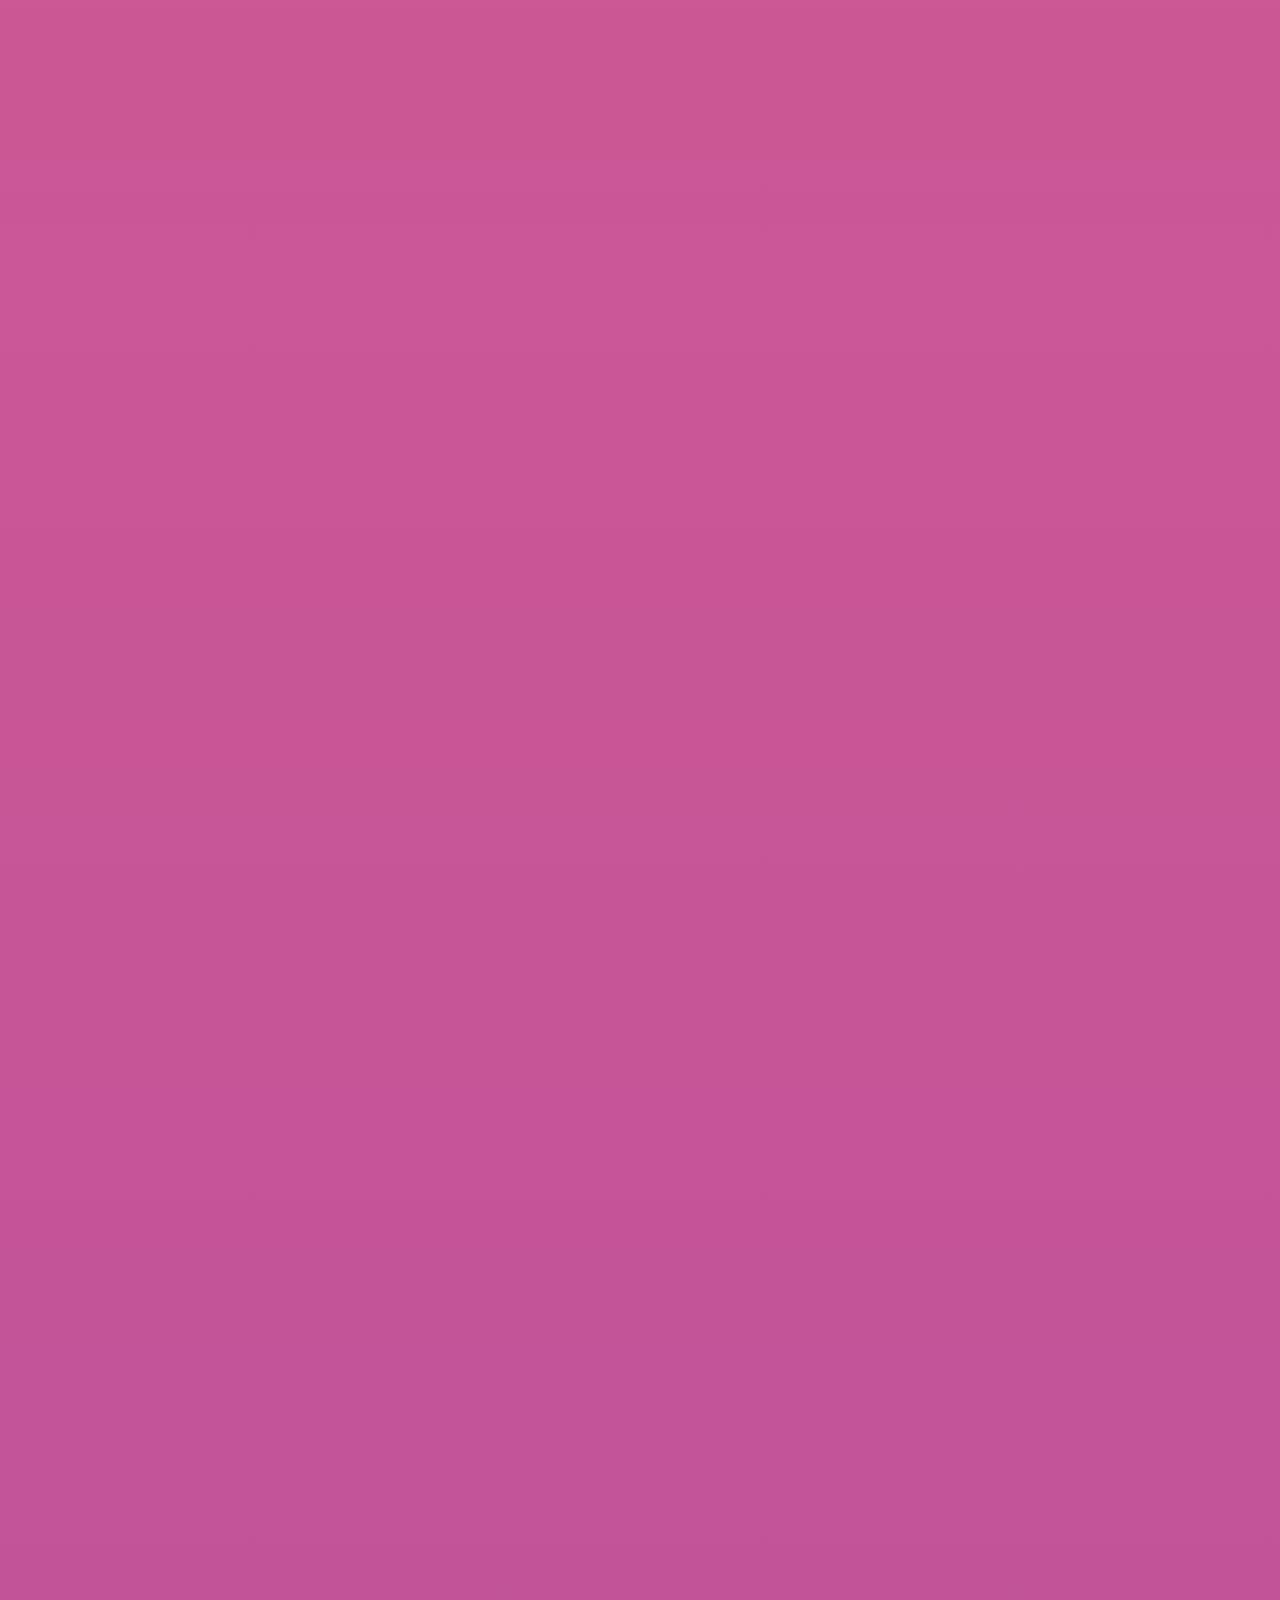
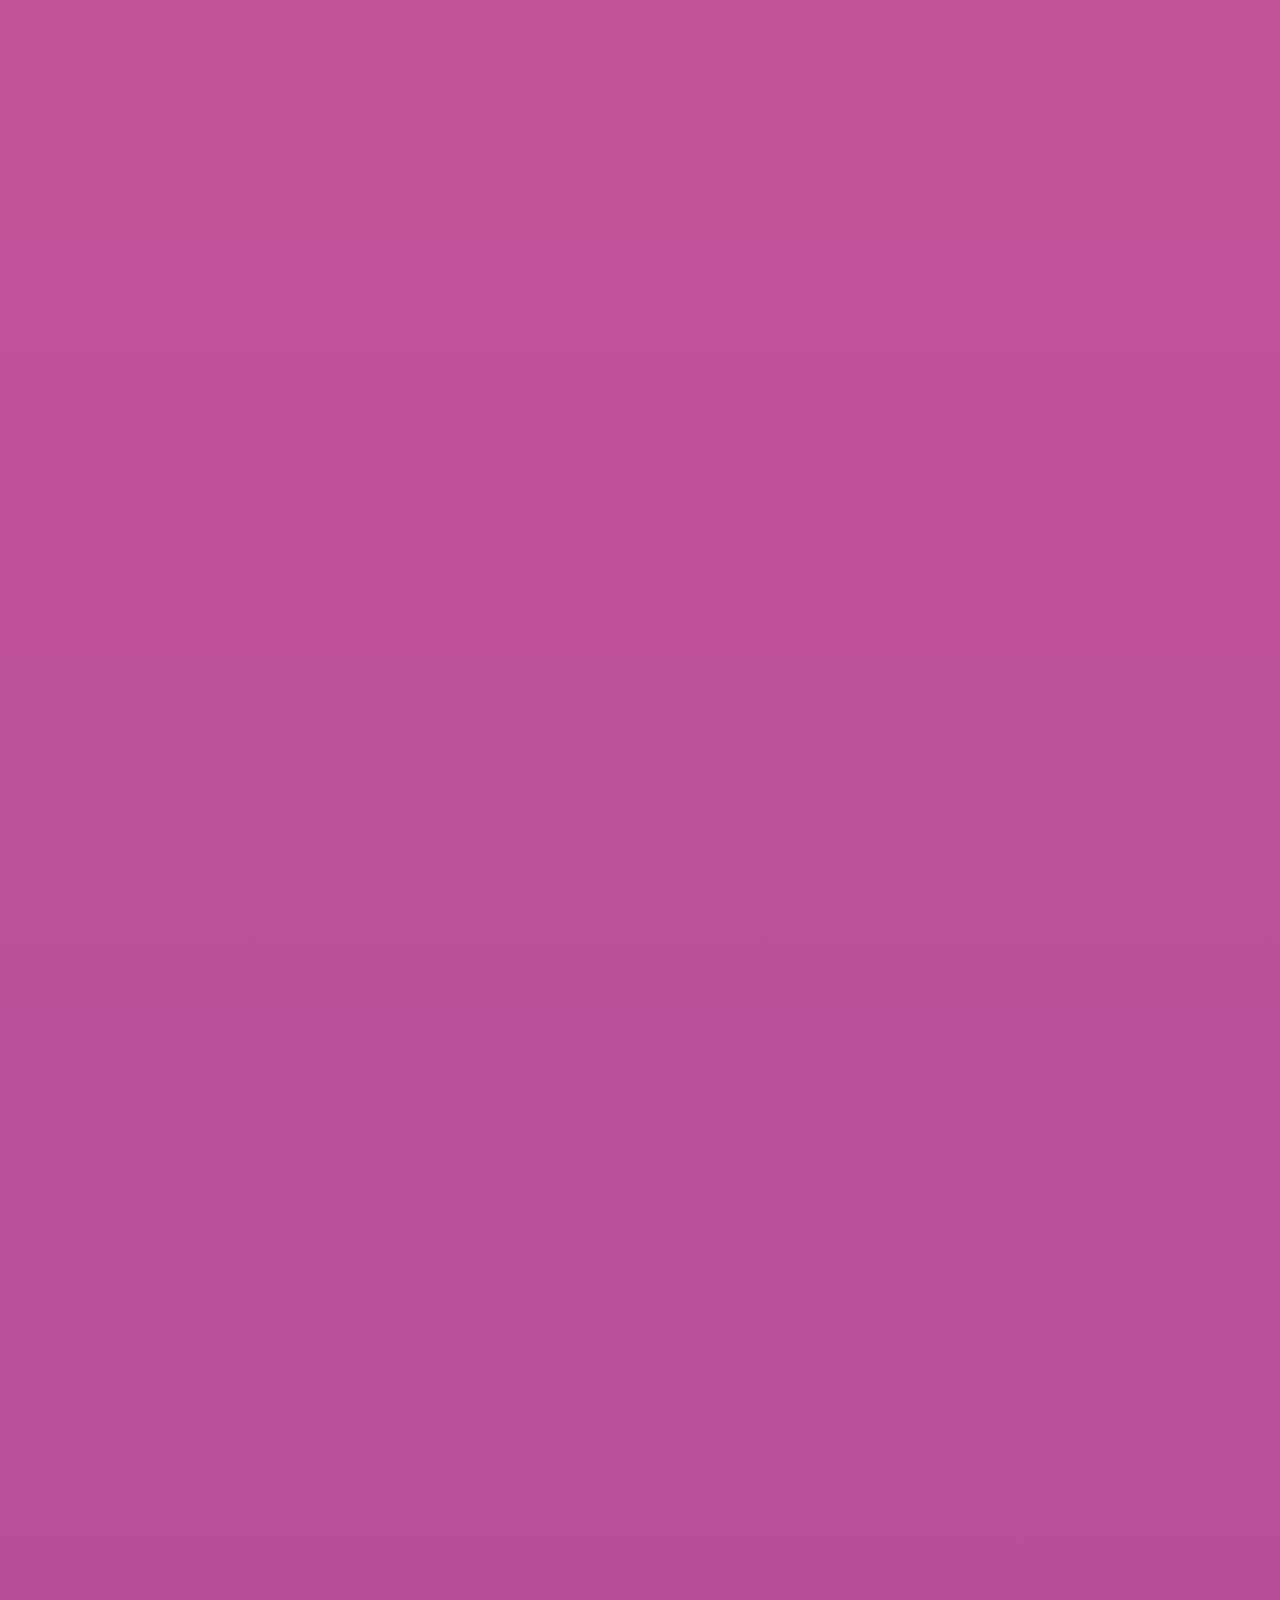
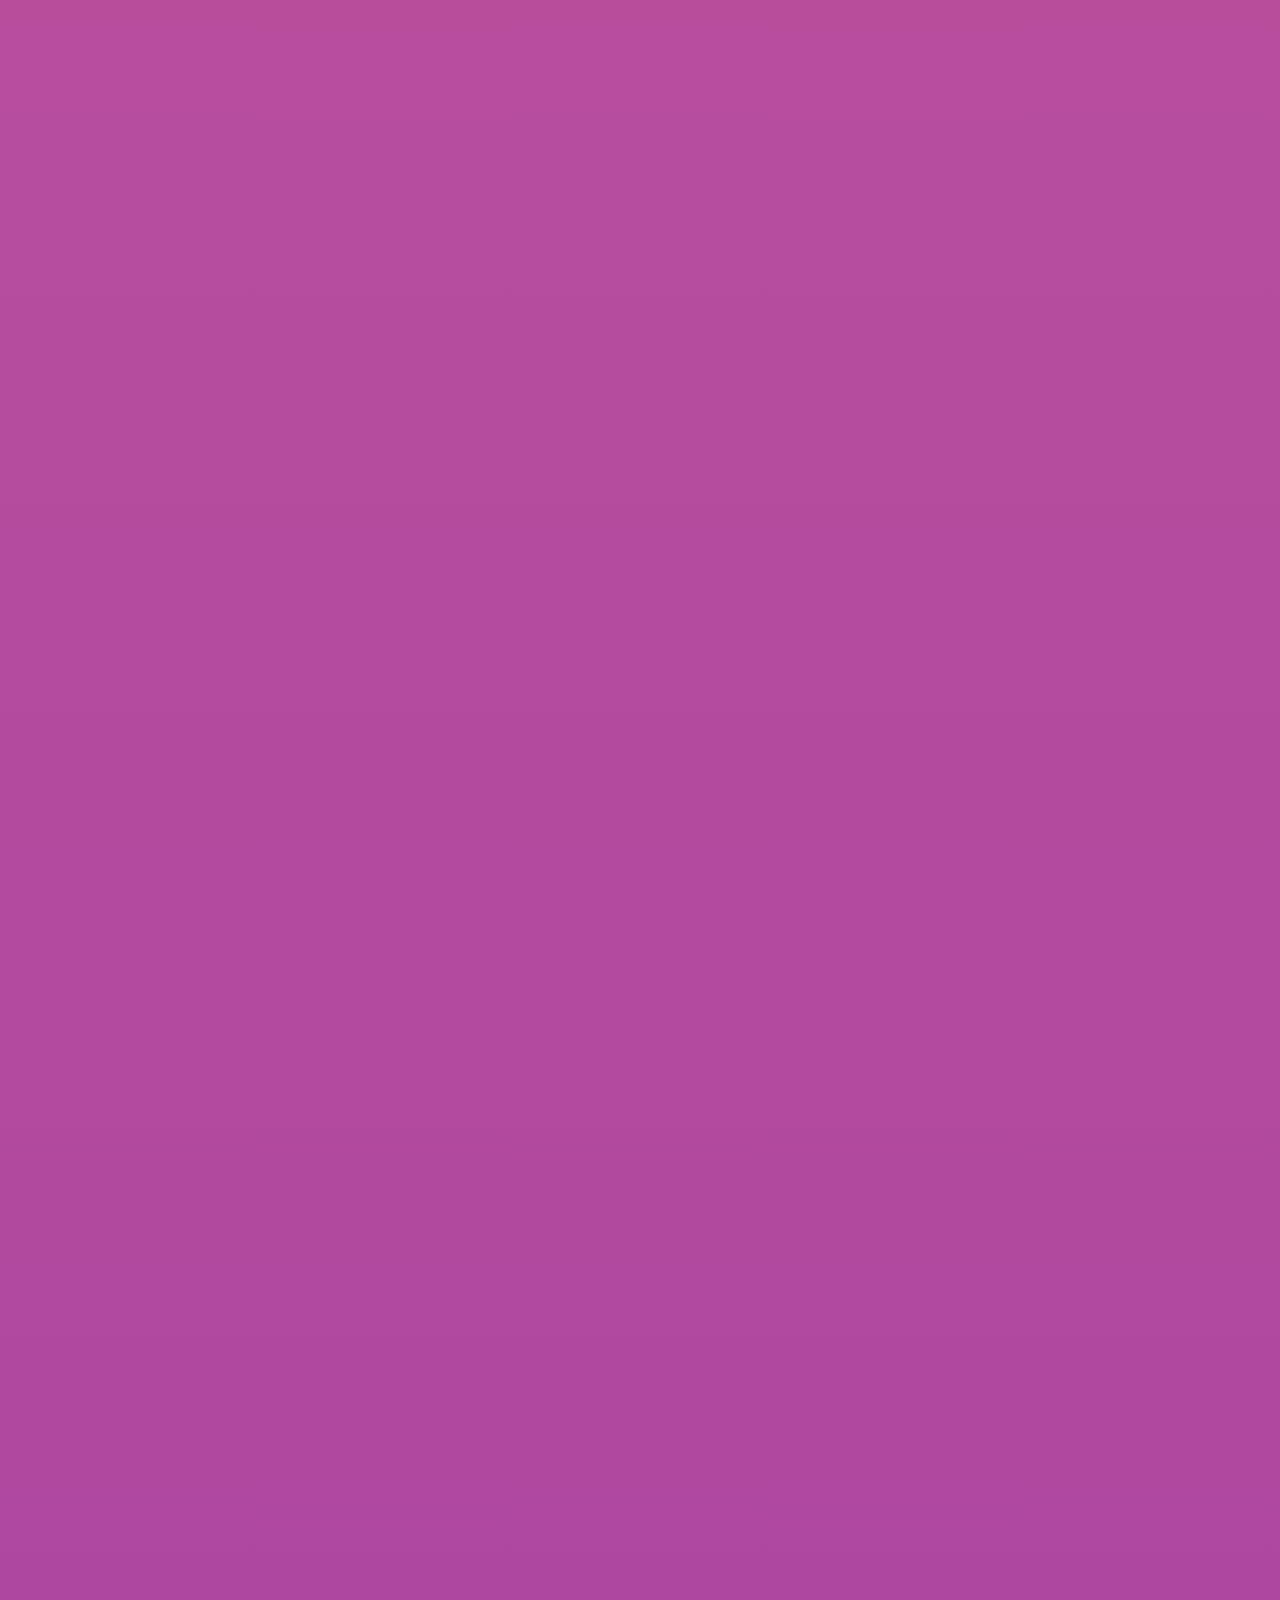
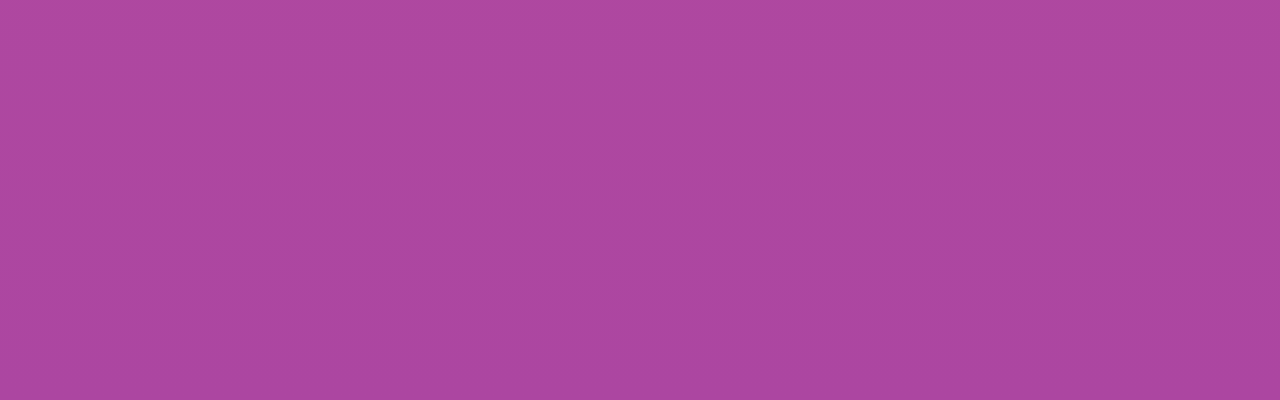
<file: pages/Homepage.html>
<!DOCTYPE html>
<html lang="en" class="background">

    <head>
        <title>
            Eirika Website
        </title>
        <meta charset="UTF-8">

        <link rel="stylesheet" href="../css/styles.css">
        <link rel="stylesheet" href="../css/generic.css">
        <link rel="stylesheet" href="../css/headers.css">
    </head>
    <body>

        <ul class="main-header">
            <li class="main-header-item"><a href="Homepage.html">Home</a></li>
            <li class="main-header-item"><a href="../index.html">Index</a></li>
            <li class="main-header-item"><a href="Gallery.html">Gallery</a></li>
            <li class="main-header-item"><a href="Contact.html">Contact</a></li>
        </ul>

        <div class="page-links">
            <a href="Homepage.html">Home</a>
            <a href="../index.html">Test</a>
        </div>
        <h1>
            Eirika Website Homepage
        </h1>
        <div class = "standard-box">
            <p>
                Test text (in a standard box div).
            </p>
        </div>
    </body>

</html>
</file>
<file: css/styles.css>

</file>
<file: css/generic.css>
/*
For Things that are likely to be repeated and consistant between pages like box backgrounds and colours

Rainbow Delight Palette:
Black Text
- EA698B
- D55D92
- C05299
- AC46A1
White Text
- 973AA8
- 822FAF
- 6D23B6
- 6411AD
- 571089
- 47126B
*/
:root{
    --RD1: #EA698B;
    --RD2: #D55D92;
    --RD3: #C05299;
    --RD4: #AC46A1;
    --RD5: #973AA8;
    --RD6: #822FAF;
    --RD7: #6D23B6;
    --RD8: #6411AD;
    --RD9: #571089;
    --RD10: #47126B;
    --page-background: rgb(2, 131, 170);
    --text-background: rgb(108, 175, 196);
    --text-colour-dark: rgb(20, 20, 20);
    --text-colour-light: rgb(240, 240, 240);
    --headings-colour: rgb(20, 20, 20);
    --headings-background: rgb(142, 216, 238);
    
}

/* head, body, footer{
    /* background-color: var(--page-background); */
    /* background-image: radial-gradient(var(--RD1), var(--RD2), var(--RD3), var(--RD4)); 
} */

html, body, head, footer{
    height: 100%;
    margin: 0;
    padding: 0;

}

body{
    height: 10000px
}

.background {
    background-image: linear-gradient(180deg, var(--RD1), var(--RD2), var(--RD3), var(--RD4));
  
    min-height: 100vh;
    height: auto;
    background-position: center;
    background-repeat: no-repeat;
    background-size: cover;

  }
</file>
<file: css/headers.css>
.main-header{
    border: 0;
    padding: 0;
    margin: 0;

    position: fixed;

    display : flex; /* Flexbox*/

    flex-flow: row wrap; /* straight line, goes new row if no space */
    justify-content: flex-end; /* right aligned */
    justify-content: center;
    min-width: 100%;
    background: var(--RD9);
    color: black;
    
}

.main-header-item{
    list-style: none;
    padding: 10px;
    margin: 0 3px;
    background-color: var(--RD6);
    border: 5px groove var(--RD8);
    color: black;
}
</file>
<file: css/showcase.css>
.showcase-container{
margin: auto 10%;
border: 5px silver ridge;
background:
    var(--RD9)
;

}

.gallery-body{
    display: flex;
}

.gallery-left-column, .gallery-right-column, .gallery-center-column{
    flex: 1;
    /* display: flex; */
    flex-direction: column;
}

.gallery-center-column{
    flex: 5;
}

.showcase-item{
    margin: 5%;
    border: 4px white ridge;
    background:
        var(--RD7)
    ;
}

.showcase-item-image, .showcase-item-heading, .showcase-item-description, .showcase-item-links{
    text-align: center;
    margin: 3px;
    /* padding: 2px;
    border: 2px white ridge; */
}

.showcase-item-image{
    max-width: 5rem;
    max-height: 5rem;
    background-color: grey;
    border: 0.2rem ridge black;
    width: 100%;
}

.showcase-item-heading{
    position: sticky;
    top: 52px;
    z-index: 1;
    background: var(--RD7);
    text-transform: uppercase;
    color: var(--text-colour-light);

}

.showcase-item-description{
    color: var(--text-colour-light);
}

.showcase-item-links{
    list-style: none;
    
}
</file>
